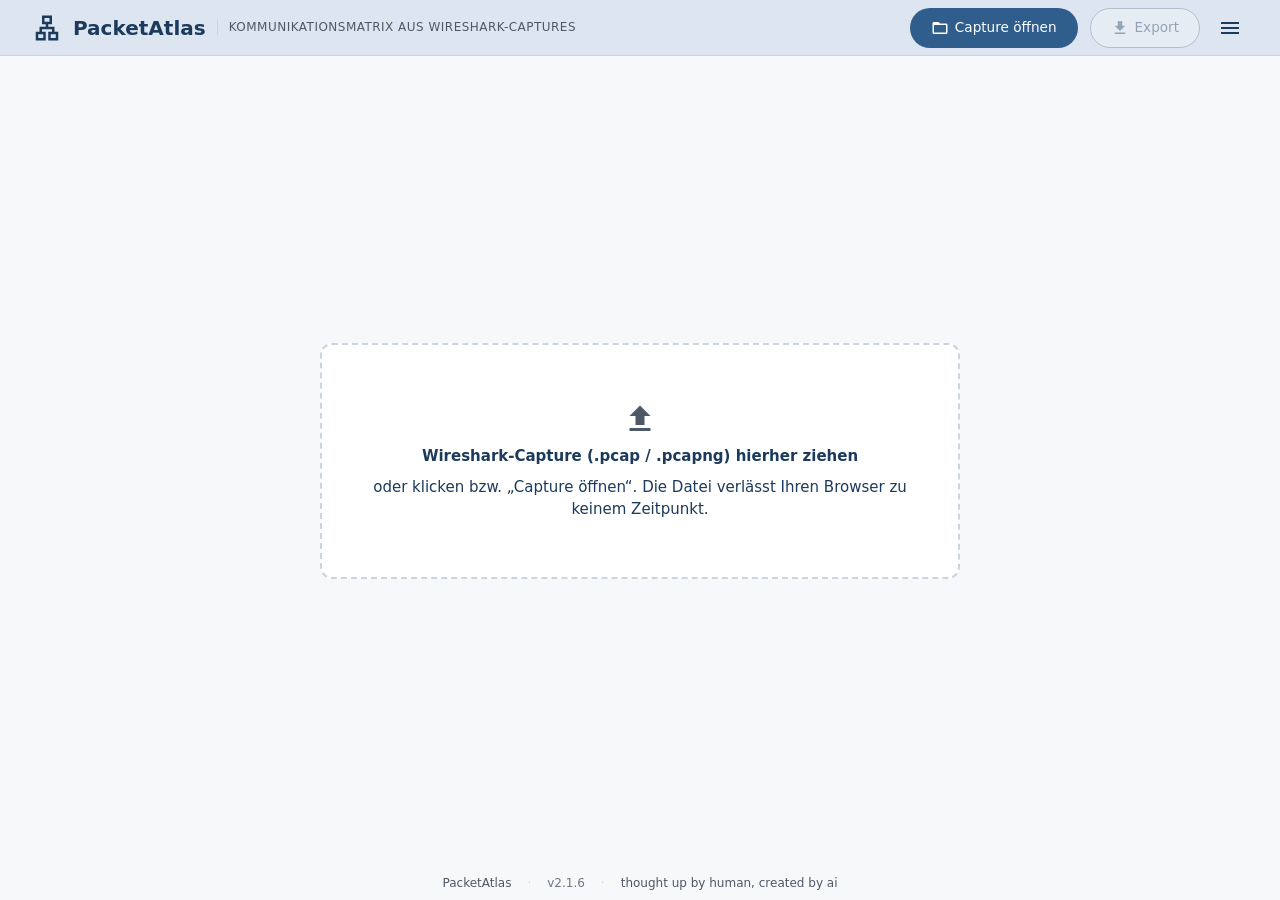
<file: index.html>
<!-- thought up by human, created by ai -->
<!doctype html>
<html lang="de">
<head>
  <meta charset="utf-8">
  <meta name="viewport" content="width=device-width, initial-scale=1">
  <meta http-equiv="Content-Security-Policy" content="default-src 'none'; script-src 'self'; style-src 'self'; img-src 'self' data: blob:; connect-src 'none'; worker-src 'self'; base-uri 'none'; form-action 'none'; frame-ancestors 'none';">
  <title>PacketAtlas</title>
  <link rel="stylesheet" href="css/design-tokens.css?v=2.1.6">
  <link rel="stylesheet" href="css/design-components.css?v=2.1.6">
  <link rel="stylesheet" href="css/app.css?v=2.1.6">
  <!-- Classic script in <head>: applies the saved light/dark choice before the first paint. -->
  <script src="js/design-system.js?v=2.1.6"></script>
</head>
<body>
<!-- Icon sprite (inline: an external sprite file stays invisible under file://). Source: icons/icon-sprite-inline.html -->
<svg xmlns="http://www.w3.org/2000/svg" class="sprite" aria-hidden="true">
  <symbol id="ic-menu" viewBox="0 0 24 24"><path d="M3 18h18v-2H3zm0-5h18v-2H3zm0-7v2h18V6z"/></symbol>
  <symbol id="ic-sidebar-close" viewBox="0 0 24 24"><path fill-rule="evenodd" d="M5 3h14a2 2 0 0 1 2 2v14a2 2 0 0 1-2 2H5a2 2 0 0 1-2-2V5a2 2 0 0 1 2-2Zm5 2v14h9V5h-9Z"/><path d="M17.4 8.4 16 7l-5 5 5 5 1.4-1.4-3.6-3.6z"/></symbol>
  <symbol id="ic-sidebar-open" viewBox="0 0 24 24"><path fill-rule="evenodd" d="M5 3h14a2 2 0 0 1 2 2v14a2 2 0 0 1-2 2H5a2 2 0 0 1-2-2V5a2 2 0 0 1 2-2Zm0 2v14h3V5H5Zm5 0v14h9V5h-9Z"/><path d="M11.6 8.4 13 7l5 5-5 5-1.4-1.4 3.6-3.6z"/></symbol>
  <symbol id="ic-push-pin" viewBox="0 0 24 24"><path d="M14 4v5c0 1.12.37 2.16 1 3H9c.65-.86 1-1.9 1-3V4zm3-2H7c-.55 0-1 .45-1 1s.45 1 1 1h1v5c0 1.66-1.34 3-3 3v2h5.97v7l1 1 1-1v-7H19v-2c-1.66 0-3-1.34-3-3V4h1c.55 0 1-.45 1-1s-.45-1-1-1"/></symbol>
  <symbol id="ic-push-pin-filled" viewBox="0 0 24 24"><path d="M16 9V4h1c.55 0 1-.45 1-1s-.45-1-1-1H7c-.55 0-1 .45-1 1s.45 1 1 1h1v5c0 1.66-1.34 3-3 3v2h5.97v7l1 1 1-1v-7H19v-2c-1.66 0-3-1.34-3-3"/></symbol>
  <symbol id="ic-close" viewBox="0 0 24 24"><path d="M19 6.41L17.59 5 12 10.59 6.41 5 5 6.41 10.59 12 5 17.59 6.41 19 12 13.41 17.59 19 19 17.59 13.41 12z"/></symbol>
  <symbol id="ic-search" viewBox="0 0 24 24"><path d="M15.5 14h-.79l-.28-.27A6.47 6.47 0 0016 9.5 6.5 6.5 0 109.5 16c1.61 0 3.09-.59 4.23-1.57l.27.28v.79l5 4.99L20.49 19zm-6 0C7.01 14 5 11.99 5 9.5S7.01 5 9.5 5 14 7.01 14 9.5 11.99 14 9.5 14"/></symbol>
  <symbol id="ic-arrow-back" viewBox="0 0 24 24"><path d="M20 11H7.83l5.59-5.59L12 4l-8 8 8 8 1.41-1.41L7.83 13H20z"/></symbol>
  <symbol id="ic-arrow-forward" viewBox="0 0 24 24"><path d="M12 4l-1.41 1.41L16.17 11H4v2h12.17l-5.58 5.59L12 20l8-8z"/></symbol>
  <symbol id="ic-chevron-right" viewBox="0 0 24 24"><path d="M10.34 4.42 7.81 6.38 12.15 12 7.81 17.62 10.34 19.58 16.19 12Z"/></symbol>
  <symbol id="ic-add" viewBox="0 0 24 24"><path d="M19 13h-6v6h-2v-6H5v-2h6V5h2v6h6z"/></symbol>
  <symbol id="ic-edit" viewBox="0 0 24 24"><path d="M3 17.25V21h3.75L17.81 9.94l-3.75-3.75zM20.71 7.04a1 1 0 000-1.41l-2.34-2.34a1 1 0 00-1.41 0l-1.83 1.83 3.75 3.75z"/></symbol>
  <symbol id="ic-delete" viewBox="0 0 24 24"><path d="M6 19c0 1.1.9 2 2 2h8c1.1 0 2-.9 2-2V7H6zM19 4h-3.5l-1-1h-5l-1 1H5v2h14z"/></symbol>
  <symbol id="ic-save" viewBox="0 0 24 24"><path d="M9 16.17L4.83 12l-1.42 1.41L9 19 21 7l-1.41-1.41z"/></symbol>
  <symbol id="ic-copy" viewBox="0 0 24 24"><path d="M16 1H4c-1.1 0-2 .9-2 2v14h2V3h12zm3 4H8c-1.1 0-2 .9-2 2v14c0 1.1.9 2 2 2h11c1.1 0 2-.9 2-2V7c0-1.1-.9-2-2-2m0 16H8V7h11z"/></symbol>
  <symbol id="ic-info" viewBox="0 0 24 24"><path d="M12 2C6.48 2 2 6.48 2 12s4.48 10 10 10 10-4.48 10-10S17.52 2 12 2m1 15h-2v-6h2zm0-8h-2V7h2z"/></symbol>
  <symbol id="ic-warning" viewBox="0 0 24 24"><path d="M1 21h22L12 2zm12-3h-2v-2h2zm0-4h-2v-4h2z"/></symbol>
  <symbol id="ic-error" viewBox="0 0 24 24"><path d="M12 2C6.48 2 2 6.48 2 12s4.48 10 10 10 10-4.48 10-10S17.52 2 12 2m1 15h-2v-2h2zm0-4h-2V7h2z"/></symbol>
  <symbol id="ic-check-circle" viewBox="0 0 24 24"><path d="M12 2C6.48 2 2 6.48 2 12s4.48 10 10 10 10-4.48 10-10S17.52 2 12 2m-2 15l-5-5 1.41-1.41L10 14.17l7.59-7.59L19 8z"/></symbol>
  <symbol id="ic-link" viewBox="0 0 24 24"><path d="M17 7h-4v2h4a3 3 0 010 6h-4v2h4A5 5 0 0017 7m-6 8H7a3 3 0 010-6h4V7H7a5 5 0 000 10h4zm-3-4h8v2H8z"/></symbol>
  <symbol id="ic-refresh" viewBox="0 0 24 24"><path d="M17.65 6.35A8 8 0 1019.73 14h-2.08A6 6 0 1112 6c1.66 0 3.14.69 4.22 1.78L13 11h7V4z"/></symbol>
  <symbol id="ic-upload" viewBox="0 0 24 24"><path d="M9 16h6v-6h4l-7-7-7 7h4zm-4 2h14v2H5z"/></symbol>
  <symbol id="ic-download" viewBox="0 0 24 24"><path d="M5 20h14v-2H5zM19 9h-4V3H9v6H5l7 7z"/></symbol>
  <symbol id="ic-settings" viewBox="0 0 24 24"><path d="M19.14 12.94c.04-.3.06-.61.06-.94 0-.32-.02-.64-.07-.94l2.03-1.58a.49.49 0 00.12-.61l-1.92-3.32a.49.49 0 00-.59-.22l-2.39.96c-.5-.38-1.03-.7-1.62-.94l-.36-2.54a.484.484 0 00-.48-.41h-3.84c-.24 0-.43.17-.47.41l-.36 2.54c-.59.24-1.13.57-1.62.94l-2.39-.96a.49.49 0 00-.59.22L2.74 8.87c-.12.21-.08.47.12.61l2.03 1.58c-.05.3-.07.62-.07.94s.02.64.07.94l-2.03 1.58a.49.49 0 00-.12.61l1.92 3.32c.12.22.37.29.59.22l2.39-.96c.5.38 1.03.7 1.62.94l.36 2.54c.05.24.24.41.48.41h3.84c.24 0 .44-.17.47-.41l.36-2.54c.59-.24 1.13-.56 1.62-.94l2.39.96c.22.08.47 0 .59-.22l1.92-3.32c.12-.22.07-.47-.12-.61zM12 15.6A3.6 3.6 0 1115.6 12 3.61 3.61 0 0112 15.6"/></symbol>
  <symbol id="ic-lock" viewBox="0 0 24 24"><path d="M18 8h-1V6c0-2.76-2.24-5-5-5S7 3.24 7 6v2H6c-1.1 0-2 .9-2 2v10c0 1.1.9 2 2 2h12c1.1 0 2-.9 2-2V10c0-1.1-.9-2-2-2m-6 9c-1.1 0-2-.9-2-2s.9-2 2-2 2 .9 2 2-.9 2-2 2M9 8V6c0-1.66 1.34-3 3-3s3 1.34 3 3v2z"/></symbol>
  <symbol id="ic-visibility" viewBox="0 0 24 24"><path d="M12 4.5C7 4.5 2.73 7.61 1 12c1.73 4.39 6 7.5 11 7.5s9.27-3.11 11-7.5c-1.73-4.39-6-7.5-11-7.5M12 17c-2.76 0-5-2.24-5-5s2.24-5 5-5 5 2.24 5 5-2.24 5-5 5m0-8c-1.66 0-3 1.34-3 3s1.34 3 3 3 3-1.34 3-3-1.34-3-3-3"/></symbol>
  <symbol id="ic-print" viewBox="0 0 24 24"><path d="M19 8H5c-1.66 0-3 1.34-3 3v6h4v4h12v-4h4v-6c0-1.66-1.34-3-3-3m-3 11H8v-5h8zm3-7c-.55 0-1-.45-1-1s.45-1 1-1 1 .45 1 1-.45 1-1 1m-1-9H6v4h12z"/></symbol>
  <symbol id="ic-light-mode" viewBox="0 0 24 24"><path d="M12 7c-2.76 0-5 2.24-5 5s2.24 5 5 5 5-2.24 5-5-2.24-5-5-5M2 13h2c.55 0 1-.45 1-1s-.45-1-1-1H2c-.55 0-1 .45-1 1s.45 1 1 1m18 0h2c.55 0 1-.45 1-1s-.45-1-1-1h-2c-.55 0-1 .45-1 1s.45 1 1 1M11 2v2c0 .55.45 1 1 1s1-.45 1-1V2c0-.55-.45-1-1-1s-1 .45-1 1m0 18v2c0 .55.45 1 1 1s1-.45 1-1v-2c0-.55-.45-1-1-1s-1 .45-1 1M5.99 4.58a.996.996 0 00-1.41 0 .996.996 0 000 1.41l1.06 1.06c.39.39 1.03.39 1.41 0s.39-1.03 0-1.41zm12.37 12.37a.996.996 0 00-1.41 0 .996.996 0 000 1.41l1.06 1.06c.39.39 1.03.39 1.41 0a.996.996 0 000-1.41zm1.06-10.96a.996.996 0 000-1.41.996.996 0 00-1.41 0l-1.06 1.06c-.39.39-.39 1.03 0 1.41s1.03.39 1.41 0zM7.05 18.36a.996.996 0 000-1.41.996.996 0 00-1.41 0l-1.06 1.06c-.39.39-.39 1.03 0 1.41s1.03.39 1.41 0z"/></symbol>
  <symbol id="ic-dark-mode" viewBox="0 0 24 24"><path d="M12 3a9 9 0 109 9c0-.46-.04-.92-.1-1.36a5.389 5.389 0 01-4.4 2.26 5.403 5.403 0 01-3.14-9.8c-.44-.06-.9-.1-1.36-.1"/></symbol>
  <symbol id="ic-auto-mode" viewBox="0 0 24 24"><path d="M12 2C6.49 2 2 6.49 2 12s4.49 10 10 10 10-4.49 10-10S17.51 2 12 2m0 18V4c4.41 0 8 3.59 8 8s-3.59 8-8 8"/></symbol>
  <!-- Network tools (3.1) -->
  <symbol id="ic-lan" viewBox="0 0 24 24"><path d="M13 22h8v-7h-3v-4h-5V9h3V2H8v7h3v2H6v4H3v7h8v-7H8v-2h8v2h-3v7zM10 7V4h4v3h-4zM9 17v3H5v-3h4zm10 0v3h-4v-3h4z"/></symbol>
  <symbol id="ic-folder-open" viewBox="0 0 24 24"><path d="M20 6h-8l-2-2H4c-1.1 0-1.99.9-1.99 2L2 18c0 1.1.9 2 2 2h16c1.1 0 2-.9 2-2V8c0-1.1-.9-2-2-2zm0 12H4V8h16v10z"/></symbol>
  <symbol id="ic-grid" viewBox="0 0 24 24"><path d="M20 2H4c-1.1 0-2 .9-2 2v16c0 1.1.9 2 2 2h16c1.1 0 2-.9 2-2V4c0-1.1-.9-2-2-2zM8 20H4v-4h4v4zm0-6H4v-4h4v4zm0-6H4V4h4v4zm6 12h-4v-4h4v4zm0-6h-4v-4h4v4zm0-6h-4V4h4v4zm6 12h-4v-4h4v4zm0-6h-4v-4h4v4zm0-6h-4V4h4v4z"/></symbol>
  <symbol id="ic-hub" viewBox="0 0 24 24"><path d="M8.4 18.2c.38.5.6 1.12.6 1.8 0 1.66-1.34 3-3 3s-3-1.34-3-3 1.34-3 3-3c.44 0 .85.09 1.23.26l1.41-1.77c-.92-1.03-1.29-2.39-1.09-3.69l-2.03-.68c-.54.83-1.46 1.38-2.52 1.38-1.66 0-3-1.34-3-3s1.34-3 3-3 3 1.34 3 3v.2l2.03.69c.64-1.21 1.82-2.09 3.22-2.32V5.89C9.96 5.48 9 4.36 9 3c0-1.66 1.34-3 3-3s3 1.34 3 3c0 1.36-.96 2.48-2.25 2.89v2.16c1.4.23 2.58 1.11 3.22 2.32L18 9.69V9.5c0-1.66 1.34-3 3-3s3 1.34 3 3-1.34 3-3 3c-1.06 0-1.98-.55-2.52-1.37l-2.03.68c.2 1.29-.16 2.65-1.09 3.69l1.41 1.77c.38-.17.79-.26 1.23-.26 1.66 0 3 1.34 3 3s-1.34 3-3 3-3-1.34-3-3c0-.68.22-1.3.6-1.8l-1.41-1.77c-1.35.75-3.01.76-4.37 0L8.4 18.2z"/></symbol>
  <symbol id="ic-swap-horiz" viewBox="0 0 24 24"><path d="M6.99 11L3 15l3.99 4v-3H14v-2H6.99v-3zM21 9l-3.99-4v3H10v2h7.01v3L21 9z"/></symbol>
  <symbol id="ic-timeline" viewBox="0 0 24 24"><path d="M20 3H4c-1.1 0-2 .9-2 2v14c0 1.1.9 2 2 2h16c1.1 0 2-.9 2-2V5c0-1.1-.9-2-2-2zm0 16H4V5h16v14zM6 7h7v2H6zm4 4h8v2h-8zm-2 4h6v2H8z"/></symbol>
  <symbol id="ic-bar-chart" viewBox="0 0 24 24"><path d="M5 9.2h3V19H5zM10.6 5h2.8v14h-2.8zm5.6 8H19v6h-2.8z"/></symbol>
</svg>
  <a class="skip-link" href="#main-content">Zum Hauptinhalt springen</a>

  <!-- Appbar: the file (open, export) and the app menu -->
  <header class="appbar">
    <h1 class="app-title">
      <span class="app-mark"><svg><use href="#ic-lan"></use></svg></span>
      <span class="app-name">PacketAtlas</span>
      <span class="app-claim" id="app-claim">Kommunikationsmatrix aus Wireshark-Captures</span>
    </h1>
    <span class="spacer"></span>
    <button type="button" id="btn-open-file" class="pa-appbar-btn">
      <svg class="i"><use href="#ic-folder-open"></use></svg>
      <span class="pa-btn-label">Capture öffnen</span>
    </button>
    <input type="file" id="file-input" accept=".pcap,.pcapng" hidden>
    <button type="button" id="btn-export" class="outlined pa-appbar-btn" popovertarget="export-menu" disabled>
      <svg class="i"><use href="#ic-download"></use></svg>
      <span class="pa-btn-label">Export</span>
    </button>
    <button type="button" class="menu-toggle" popovertarget="app-menu" aria-label="Menü" title="Menü"><svg><use href="#ic-menu"></use></svg></button>
  </header>

  <div class="app-menu pa-export-menu" id="export-menu" popover>
    <button type="button" id="export-png" class="app-menu-item">Als PNG …</button>
    <button type="button" id="export-svg" class="app-menu-item">Als SVG …</button>
    <button type="button" id="export-xlsx" class="app-menu-item">Als Excel (.xlsx) …</button>
    <button type="button" id="export-pcap" class="app-menu-item">Als PCAP (gefiltert) …</button>
    <button type="button" id="export-pinned-xlsx" class="app-menu-item" disabled>Nur angeheftete Auswahl (.xlsx) …</button>
  </div>

  <!-- Filter facets: what the capture offers, filled in by app.js once a capture is loaded. -->
  <div class="app-menu pa-facet-menu" id="facet-menu" popover aria-label="Weitere Filter"></div>

  <div class="app-menu" id="app-menu" popover>
    <a class="app-menu-item" href="https://github.com/redfux/PacketAtlas" target="_blank" rel="noopener">PacketAtlas auf GitHub</a>
    <div class="app-menu-group" role="group" aria-label="Darstellung">
      <div class="app-menu-row"><span class="app-menu-row-label">Farbe</span>
        <div class="palette-picker" role="group" aria-label="Farbpalette">
          <button type="button" data-palette="steel" aria-pressed="true" aria-label="Stahlblau" title="Stahlblau"></button>
          <button type="button" data-palette="material" aria-pressed="false" aria-label="Material-Blau" title="Material-Blau"></button>
          <button type="button" data-palette="petrol" aria-pressed="false" aria-label="Petrol" title="Petrol"></button>
        </div>
      </div>
      <div class="app-menu-row"><span class="app-menu-row-label">Modus</span>
        <div class="theme-toggle" role="group" aria-label="Hell oder dunkel">
          <button type="button" data-theme="light" aria-pressed="false" aria-label="Hell" title="Hell"><svg><use href="#ic-light-mode"></use></svg></button>
          <button type="button" data-theme="auto" aria-pressed="true" aria-label="Automatisch" title="Automatisch"><svg><use href="#ic-auto-mode"></use></svg></button>
          <button type="button" data-theme="dark" aria-pressed="false" aria-label="Dunkel" title="Dunkel"><svg><use href="#ic-dark-mode"></use></svg></button>
        </div>
      </div>
    </div>
  </div>

  <div id="progress-banner" class="pa-banner" hidden role="status" aria-live="polite">
    <span id="progress-label" class="pa-banner__label">Datei wird geparst …</span>
    <div class="progress-bar"><i id="progress-bar-fill"></i></div>
  </div>

  <div id="error-banner" class="status err pa-banner" hidden role="alert">
    <svg class="i"><use href="#ic-error"></use></svg>
    <div id="error-message"></div>
    <button type="button" id="btn-dismiss-error" class="icon" aria-label="Fehlermeldung schließen" title="Schließen">
      <svg class="i"><use href="#ic-close"></use></svg>
    </button>
  </div>

  <!-- Start screen, until a capture is loaded -->
  <main id="start-screen" class="pa-start">
    <div id="drop-zone" class="file-dropzone" tabindex="0" role="button" aria-label="Capture-Datei hier ablegen oder klicken, um sie auszuwählen">
      <svg class="i"><use href="#ic-upload"></use></svg>
      <strong>Wireshark-Capture (.pcap / .pcapng) hierher ziehen</strong>
      <span class="hint">oder klicken bzw. „Capture öffnen“. Die Datei verlässt Ihren Browser zu keinem Zeitpunkt.</span>
    </div>
  </main>

  <div id="workspace" class="app-shell fill" hidden>
    <!-- WER: which hosts (or ports) are shown -->
    <aside class="sidebar" id="sidebar" aria-label="Auswahl der Geräte und Ports">
      <button type="button" class="sidebar-toggle" aria-controls="sidebar" aria-expanded="true" aria-label="Seitenleiste einklappen" title="Seitenleiste einklappen"><svg><use href="#ic-sidebar-close"></use></svg></button>
      <div class="pa-side">
        <div class="search-field">
          <input type="search" id="device-search" class="sel" placeholder="IP-Teilstring …" autocomplete="off" aria-label="Liste filtern">
          <button type="button" id="device-search-clear" class="icon clear-btn" aria-label="Suche löschen" title="Suche löschen" hidden>
            <svg class="i"><use href="#ic-close"></use></svg>
          </button>
        </div>

        <div class="tab-bar pa-side-tabs" role="tablist" aria-label="Liste">
          <button type="button" class="active" id="subtab-devices" role="tab" aria-selected="true">Geräte <span class="n" id="device-count">0</span></button>
          <button type="button" id="subtab-ports" role="tab" aria-selected="false">Ports <span class="n" id="port-count">0</span></button>
        </div>

        <div class="pa-list-head">
          <label class="check"><input type="checkbox" id="select-all"> Alle</label>
          <span class="grow"></span>
          <span id="selection-count"></span>
          <span>Pakete</span>
        </div>

        <div id="device-list-section">
          <ul id="device-list" class="pa-list"></ul>
        </div>
        <div id="port-list-section" hidden>
          <ul id="port-list" class="pa-list"></ul>
        </div>
      </div>
    </aside>

    <div class="pa-content">
      <!-- WIE: view and display mode -->
      <nav class="toolbar">
        <div class="tab-bar" role="tablist" aria-label="Ansicht">
          <button type="button" class="active" id="tab-matrix" role="tab" aria-selected="true" aria-controls="view-matrix"><svg class="i"><use href="#ic-grid"></use></svg> Matrix</button>
          <button type="button" id="tab-graph" role="tab" aria-selected="false" aria-controls="view-graph"><svg class="i"><use href="#ic-hub"></use></svg> Graph</button>
          <button type="button" id="tab-connections" role="tab" aria-selected="false" aria-controls="view-connections"><svg class="i"><use href="#ic-swap-horiz"></use></svg> Verbindungen</button>
          <button type="button" id="tab-timeline" role="tab" aria-selected="false" aria-controls="view-timeline"><svg class="i"><use href="#ic-timeline"></use></svg> Zeitleiste</button>
          <button type="button" id="tab-stats" role="tab" aria-selected="false" aria-controls="view-stats"><svg class="i"><use href="#ic-bar-chart"></use></svg> Statistik</button>
        </div>
        <div class="pa-modes">
          <div class="seg" role="group" aria-label="Adressfamilie" id="address-family-group">
            <button type="button" id="family-ipv4" aria-pressed="true">IPv4</button>
            <button type="button" id="family-ipv6" aria-pressed="false">IPv6</button>
            <button type="button" id="family-mac" aria-pressed="false">Sonstige</button>
          </div>
          <div class="seg" role="group" aria-label="Metrik" id="metric-group">
            <button type="button" id="metric-packets" aria-pressed="true">Pakete</button>
            <button type="button" id="metric-bytes" aria-pressed="false">Bytes</button>
            <button type="button" id="metric-problems" aria-pressed="false" title="Retransmits, Lücken, RST, Zero-Window und ICMP-Fehlermeldungen">Probleme</button>
          </div>
        </div>
      </nav>

      <!-- WAS: which connections count -->
      <div class="filter-bar" id="filter-bar">
        <span class="label">Protokoll</span>
        <span id="protocol-filters" class="pa-chip-group">
          <button type="button" class="chip" aria-pressed="true" data-protocol="TCP">TCP</button>
          <button type="button" class="chip" aria-pressed="true" data-protocol="UDP">UDP</button>
          <button type="button" class="chip" aria-pressed="true" data-protocol="ICMP">ICMP</button>
          <button type="button" class="chip" aria-pressed="true" data-protocol="OTHER">Sonstige</button>
        </span>
        <span class="pa-sep" aria-hidden="true"></span>
        <button type="button" class="chip" id="toggle-only-problems" aria-pressed="false" title="Nur Verbindungen mit Retransmits, Lücken, RST, Zero-Window oder ICMP-Fehlern – derselbe Filter wie „+ Filter → Problem → Auffällig“">Auffällige Verbindungen</button>
        <button type="button" class="chip" id="toggle-hide-broadcast" aria-pressed="false">Multicast/Broadcast ausblenden</button>
        <span class="pa-sep" aria-hidden="true"></span>
        <span class="pa-facet-group">
          <span class="label">Weitere Filter</span>
          <span id="facet-chips" class="pa-chip-group"></span>
          <span class="none" id="facet-none">keine</span>
          <button type="button" class="outlined" id="btn-add-filter" popovertarget="facet-menu">+ Filter</button>
          <button type="button" class="text" id="btn-reset-filters" hidden>Alle zurücksetzen</button>
        </span>
        <span class="grow"></span>
        <span class="count" id="filter-count"></span>
      </div>

      <div id="graph-controls" class="pa-graph-controls" hidden>
        <label for="force-charge">Abstoßung</label>
        <input type="range" id="force-charge" min="50" max="1200" value="300">
        <label for="force-distance">Kantenlänge</label>
        <input type="range" id="force-distance" min="20" max="400" value="120">
        <span id="graph-problems-note" class="pa-problem-note" hidden>Rote Kanten = Probleme (Retransmits, Lücken, RST, Zero-Window, ICMP-Fehler), Dicke = Anzahl</span>
      </div>

      <div id="large-selection-warning" class="status warn pa-banner" hidden>
        <svg class="i"><use href="#ic-warning"></use></svg>
        <div>Viele Geräte ausgewählt – für bessere Lesbarkeit Filterung empfohlen.</div>
      </div>
      <div id="connections-truncated-warning" class="status warn pa-banner" hidden>
        <svg class="i"><use href="#ic-warning"></use></svg>
        <div id="connections-truncated-message"></div>
      </div>
      <div id="timeline-truncated-warning" class="status warn pa-banner" hidden>
        <svg class="i"><use href="#ic-warning"></use></svg>
        <div id="timeline-truncated-message"></div>
      </div>

      <div class="pa-body">
        <main id="main-content">
          <div id="view-matrix" class="view" role="tabpanel" aria-labelledby="tab-matrix">
            <div class="pa-legend">
              <span><span class="matrix-legend__icon matrix-legend__icon--initiator">▲</span> Verbindungsaufbau (Zeile → Spalte initiiert)</span>
              <span><span class="matrix-legend__icon matrix-legend__icon--responder">○</span> Antwort auf die jeweils andere Zelle</span>
              <span id="matrix-problems-note" class="pa-problem-note" hidden>Farbe (rot) = Probleme je Richtung: Retransmits, Lücken, RST, Zero-Window, ICMP-Fehler</span>
            </div>
            <div id="matrix-container" class="matrix-container"></div>
          </div>

          <div id="view-graph" class="view" role="tabpanel" aria-labelledby="tab-graph" hidden>
            <div id="graph-container" class="graph-container"></div>
          </div>

          <div id="view-connections" class="view" role="tabpanel" aria-labelledby="tab-connections" hidden>
            <div class="pa-view-head">
              <div class="seg" role="group" aria-label="Darstellung der Verbindungen">
                <button type="button" id="connections-view-diagram" aria-pressed="true">Diagramm</button>
                <button type="button" id="connections-view-table" aria-pressed="false">Tabelle</button>
              </div>
            </div>
            <div id="connections-container" class="sequence-container"></div>
            <div id="connections-table" class="ctable-container" hidden></div>
          </div>

          <div id="view-timeline" class="view" role="tabpanel" aria-labelledby="tab-timeline" hidden>
            <div class="pa-legend">
              <span><span class="pa-swatch pa-swatch--ok"></span>unauffällig</span>
              <span><span class="pa-swatch pa-swatch--warn"></span>auffällig</span>
              <span><span class="pa-swatch pa-swatch--bad"></span>instabil</span>
              <span>helle Striche im Balken = einzelne Probleme (Retransmit, Lücke, RST, Zero-Window)</span>
            </div>
            <div id="timeline-container" class="timeline-container"></div>
          </div>

          <div id="view-stats" class="view" role="tabpanel" aria-labelledby="tab-stats" hidden>
            <div id="stats-container" class="stats-container"></div>
          </div>
        </main>

        <aside id="pinned-panel" class="pa-pinned" aria-label="Angeheftete Auswahl" hidden>
          <div class="card-head">
            <h2>Angeheftet <span class="n" id="pinned-count">0</span></h2>
            <button type="button" id="btn-clear-pinned" class="text">Alle entfernen</button>
          </div>
          <div id="pinned-list" class="pa-pinned-list"></div>
        </aside>
      </div>
    </div>
  </div>

  <div id="tooltip" class="pa-tooltip" hidden role="tooltip"></div>

  <dialog id="pcap-export-overlay" class="pa-dialog" aria-labelledby="pcap-export-title">
    <div class="pa-dialog__head">
      <h3 id="pcap-export-title">PCAP-Export vorbereiten</h3>
      <button type="button" id="pcap-export-close" class="icon" aria-label="Dialog schließen" title="Schließen">
        <svg class="i"><use href="#ic-close"></use></svg>
      </button>
    </div>
    <p id="pcap-export-intro" class="hint"></p>

    <div class="pa-dialog__section">
      <span class="pa-field-label">Inhalt</span>
      <label class="check"><input type="radio" name="pcap-payload-mode" id="pcap-payload-full" value="full" checked> Mit Payload (vollständige Pakete)</label>
      <label class="check"><input type="radio" name="pcap-payload-mode" id="pcap-payload-headers" value="headers-only"> Ohne Payload (nur Header)</label>
    </div>

    <div id="pcap-export-error" class="status err" hidden role="alert">
      <svg class="i"><use href="#ic-error"></use></svg>
      <div id="pcap-export-error-message"></div>
    </div>

    <div id="pcap-upload-section" class="pa-dialog__section">
      <div id="pcap-drop-zone" class="file-dropzone compact" tabindex="0" role="button" aria-label="Original-Capture-Datei ablegen oder auswählen">
        <svg class="i"><use href="#ic-upload"></use></svg>
        <span>Original-Capture-Datei hierher ziehen oder auswählen</span>
      </div>
      <input type="file" id="pcap-file-input" accept=".pcap,.pcapng" hidden>
    </div>

    <div id="pcap-cached-section" class="pa-dialog__section" hidden>
      <p class="hint"><svg class="i pa-icon-ok"><use href="#ic-check-circle"></use></svg> Original-Datei aus dieser Sitzung bereits verifiziert.</p>
    </div>

    <div id="pcap-export-progress" class="pa-dialog__section" hidden>
      <div id="pcap-step-hash" class="pa-step" hidden>
        <div class="pa-step__row">
          <span id="pcap-step-hash-label" class="hint">Prüfsumme wird verglichen …</span>
          <svg id="pcap-step-hash-check" class="i pa-icon-ok" hidden><use href="#ic-check-circle"></use></svg>
        </div>
        <div class="progress-bar"><i id="pcap-step-hash-fill"></i></div>
      </div>
      <div id="pcap-step-build" class="pa-step" hidden>
        <div class="pa-step__row">
          <span id="pcap-step-build-label" class="hint">PCAP-Datei wird erstellt …</span>
          <svg id="pcap-step-build-check" class="i pa-icon-ok" hidden><use href="#ic-check-circle"></use></svg>
        </div>
        <div class="progress-bar"><i id="pcap-step-build-fill"></i></div>
      </div>
    </div>

    <div id="pcap-export-success" class="status ok" hidden>
      <svg class="i"><use href="#ic-check-circle"></use></svg>
      <div>
        <div>Export erfolgreich – Download gestartet.</div>
        <div id="pcap-export-success-note" class="hint" hidden></div>
      </div>
    </div>

    <div class="dlg-actions">
      <button type="button" id="pcap-export-cancel" class="text">Abbrechen</button>
      <button type="button" id="pcap-export-confirm" hidden>Exportieren</button>
    </div>
  </dialog>

  <footer>
    <span class="footer-brand">PacketAtlas</span>
    <span class="footer-divider">·</span>
    <span class="footer-version" id="app-version"></span>
    <span class="footer-divider">·</span>
    <span>thought up by human, created by ai</span>
  </footer>

  <script src="vendor/d3.min.js"></script>
  <script src="vendor/xlsx.full.min.js"></script>
  <script type="module" src="app.js?v=2.1.6"></script>
</body>
</html>
</file>
<file: css/design-tokens.css>
/* ==========================================================================
   Design System — Theme "Neutral" (tokens)
   Version: 26.11-build.11
   Stand: 17.11.2026

   Theme file: design tokens (CSS custom properties) only. Brand-free: no
   logos, no brand names, a steel-blue palette of its own. The components
   (design-components.css) use nothing but these tokens; sync-design.sh
   copies this file to css/design-tokens.css in a project
   (sync-design.sh --theme neutral).

   Every text/ground pairing is checked for at least 4.5:1, light and dark.
   Three palettes: "Stahlblau" (default, below), "Material-Blau" and
   "Petrol" (at the end of the file, chosen with data-palette on <html>).
   thought up by human, coded by ai
   ========================================================================== */

:root {
  color-scheme: light dark;

  /* ------------------------------------------------------------ colours */
  --md-primary: #2F5D8C;
  --md-on-primary: #FFFFFF;
  --md-primary-hover: #244A70;
  --md-primary-strong: #1B3A5C;
  --md-primary-container: #3A6896;
  --md-on-primary-container: #FFFFFF;
  --md-appbar: #DDE6F0;
  --md-on-appbar: #1B3A5C;
  --md-progress: #6E93BA;
  --md-progress-track: #DDE6F0;
  --md-attention: #FFD8B8;
  --md-surface: #F7F8FA;
  --md-surface-dim: #EEF0F4;
  --md-surface-1: #FFFFFF;
  --md-surface-2: #EEF3F8;
  --md-surface-3: #DDE6F0;
  --md-on-surface: #1B3A5C;
  --md-on-surface-variant: #4F5866;
  --md-outline: #6E7F94;
  --md-outline-variant: #CBD5E1;
  --md-error: #C8385A;
  --md-on-error: #FFFFFF;
  --md-error-container: #FBECEF;
  --md-on-error-container: #6B1E30;
  --md-success: #2E8B57;
  --md-success-container: #E3F2E9;
  --md-on-success-container: #1E5B3A;
  --md-warning: #E8833A;
  --md-warning-container: #FFF4EA;
  --md-on-warning-container: #5A3412;
  --md-info: #3463C4;
  --md-info-container: #EAF0FB;
  --md-on-info-container: #142C5C;
  --md-sev1-bg: #DCEFE3;
  --md-sev1-on: #1E5B3A;
  --md-sev2-bg: #FFEBD6;
  --md-sev2-on: #5A3412;
  --md-sev3-bg: #FFC796;
  --md-sev3-on: #5A3412;
  --md-sev4-bg: #9E2F45;
  --md-sev4-on: #FFFFFF;

  /* Severity scale, four levels — accent edge, the same in both themes. */
  --md-sev1-mark: #3A9A68;
  --md-sev2-mark: #F2B37A;
  --md-sev3-mark: #E8833A;
  --md-sev4-mark: #C8385A;

  /* Categories for charts (e.g. protocols): five hues that stay apart from
     each other — use with a label, not as the only cue. Same in both themes. */
  --md-cat-1: #1A5B9A;
  --md-cat-2: #2E8B57;
  --md-cat-3: #C77D00;
  --md-cat-4: #8A5CB5;
  --md-cat-5: #00838F;

  /* ------------------------------------------------------------ shadows */
  --elev-1: 0 1px 3px rgba(27,58,92,.08), 0 1px 12px rgba(27,58,92,.06);
  --elev-2: 0 2px 6px rgba(27,58,92,.10), 0 2px 24px rgba(27,58,92,.10);
  --elev-3: 0 4px 12px rgba(27,58,92,.12), 0 8px 32px rgba(27,58,92,.14);

  /* ------------------------------------------------------------ type, shape, motion, layout */
  --radius-xs: 4px;
  --radius-s: 8px;
  --radius-m: 12px;
  --radius-l: 16px;
  --radius-xl: 28px;
  --radius-full: 9999px;
  --font: system-ui, -apple-system, "Segoe UI", Roboto, "Helvetica Neue", Arial, sans-serif;
  --mono: ui-monospace, SFMono-Regular, Menlo, Consolas, monospace;
  --fs-2xs: 0.6875rem;   /* 11px — dense labels, pills, table captions */
  --fs-xs: 0.75rem;
  --fs-sm: 0.85rem;
  --fs-base: 0.9375rem;
  --fs-md: 1.05rem;
  --fs-lg: 1.25rem;
  --fs-xl: 1.5rem;
  --lh: 1.5;
  --duration-short: 120ms;
  --duration-medium: 300ms;
  --duration-long: 500ms;
  --easing: cubic-bezier(0.2, 0, 0, 1);
  --content-max-width: 1100px;
  --appbar-height: 56px;
  --footer-height: auto;
  /* Shown small at the bottom of the app menu (design-components.css). Keep
     in step with the version above; check-themes.sh compares it across themes. */
  --ds-version: "Design System 26.11-build.11";
  --sidebar-width: 220px;
  --sidebar-rail: 36px;
  --md-scrim: rgba(0,0,0,.32);
  --z-appbar: 20;
  --z-drawer: 30;
  --z-overlay: 40;
  --z-toast: 60;
  --z-dialog: 100;
}

@media (prefers-color-scheme: dark) {
  :root:not([data-theme="light"]) {
    --md-primary: #8DB4DE;
    --md-on-primary: #0C1118;
    --md-primary-hover: #A9C8E9;
    --md-primary-strong: #1B3A5C;
    --md-primary-container: #24405F;
    --md-on-primary-container: #D6E6F7;
    --md-appbar: #152233;
    --md-on-appbar: #E4EBF3;
    --md-progress: #6E93BA;
    --md-progress-track: #22344A;
    --md-attention: #4A2D16;
    --md-surface: #0C1118;
    --md-surface-dim: #090D13;
    --md-surface-1: #121A24;
    --md-surface-2: #18222F;
    --md-surface-3: #1E2C3D;
    --md-on-surface: #E4EBF3;
    --md-on-surface-variant: #AFBCCB;
    --md-outline: #7A8BA0;
    --md-outline-variant: #2A3A4E;
    --md-error: #E5677F;
    --md-on-error: #2A0A12;
    --md-error-container: #5A1A2A;
    --md-on-error-container: #F6CBD4;
    --md-success: #6CCB97;
    --md-success-container: #173A28;
    --md-on-success-container: #CDEFDB;
    --md-warning: #F2A266;
    --md-warning-container: #4A2D16;
    --md-on-warning-container: #FFE6CF;
    --md-info: #7FA6F0;
    --md-info-container: #142C5C;
    --md-on-info-container: #C9D9FA;
    --md-sev1-bg: #1D4A33;
    --md-sev1-on: #DCEFE3;
    --md-sev2-bg: #4A2D16;
    --md-sev2-on: #FFE6CF;
    --md-sev3-bg: #E8833A;
    --md-sev3-on: #2E1806;
    --md-sev4-bg: #9E2F45;
    --md-sev4-on: #FFFFFF;
    --md-cat-1: #5FA3EC;
    --md-cat-2: #5CC98A;
    --md-cat-3: #F0B04A;
    --md-cat-4: #C4A0E8;
    --md-cat-5: #4DD0E1;
    --elev-1: 0 1px 3px rgba(0,0,0,.30), 0 1px 12px rgba(0,0,0,.20);
    --elev-2: 0 2px 6px rgba(0,0,0,.35), 0 2px 24px rgba(0,0,0,.25);
    --elev-3: 0 4px 12px rgba(0,0,0,.40), 0 8px 32px rgba(0,0,0,.30);
  }
}

:root[data-theme="dark"] {
  --md-primary: #8DB4DE;
  --md-on-primary: #0C1118;
  --md-primary-hover: #A9C8E9;
  --md-primary-strong: #1B3A5C;
  --md-primary-container: #24405F;
  --md-on-primary-container: #D6E6F7;
  --md-appbar: #152233;
  --md-on-appbar: #E4EBF3;
  --md-progress: #6E93BA;
  --md-progress-track: #22344A;
  --md-attention: #4A2D16;
  --md-surface: #0C1118;
  --md-surface-dim: #090D13;
  --md-surface-1: #121A24;
  --md-surface-2: #18222F;
  --md-surface-3: #1E2C3D;
  --md-on-surface: #E4EBF3;
  --md-on-surface-variant: #AFBCCB;
  --md-outline: #7A8BA0;
  --md-outline-variant: #2A3A4E;
  --md-error: #E5677F;
  --md-on-error: #2A0A12;
  --md-error-container: #5A1A2A;
  --md-on-error-container: #F6CBD4;
  --md-success: #6CCB97;
  --md-success-container: #173A28;
  --md-on-success-container: #CDEFDB;
  --md-warning: #F2A266;
  --md-warning-container: #4A2D16;
  --md-on-warning-container: #FFE6CF;
  --md-info: #7FA6F0;
  --md-info-container: #142C5C;
  --md-on-info-container: #C9D9FA;
  --md-sev1-bg: #1D4A33;
  --md-sev1-on: #DCEFE3;
  --md-sev2-bg: #4A2D16;
  --md-sev2-on: #FFE6CF;
  --md-sev3-bg: #E8833A;
  --md-sev3-on: #2E1806;
  --md-sev4-bg: #9E2F45;
  --md-sev4-on: #FFFFFF;
  --md-cat-1: #5FA3EC;
  --md-cat-2: #5CC98A;
  --md-cat-3: #F0B04A;
  --md-cat-4: #C4A0E8;
  --md-cat-5: #4DD0E1;
  --elev-1: 0 1px 3px rgba(0,0,0,.30), 0 1px 12px rgba(0,0,0,.20);
  --elev-2: 0 2px 6px rgba(0,0,0,.35), 0 2px 24px rgba(0,0,0,.25);
  --elev-3: 0 4px 12px rgba(0,0,0,.40), 0 8px 32px rgba(0,0,0,.30);
}

/* ==========================================================================
   Palettes. Stahlblau (above) is the default; further palettes are chosen
   with data-palette on <html> — js/design-system.js sets it from the saved
   choice (key "palette") and wires .palette-picker buttons. Each palette
   replaces the identity colours (primary, surfaces, text, outlines); signal,
   severity and chart colours stay the same in all palettes.
   ========================================================================== */

/* --- palette "material" */
:root[data-palette="material"] {
  --md-primary: #1A5B9A;
  --md-on-primary: #FFFFFF;
  --md-primary-hover: #154B80;
  --md-primary-strong: #1A5B9A;
  --md-primary-container: #23629F;
  --md-on-primary-container: #FFFFFF;
  --md-appbar: #EEF0F6;
  --md-on-appbar: #1A1C1E;
  --md-progress: #1A5B9A;
  --md-progress-track: #D7E3F7;
  --md-surface: #F9F9FF;
  --md-surface-dim: #D9DBE1;
  --md-surface-1: #EEF0F6;
  --md-surface-2: #E3E5EB;
  --md-surface-3: #D7E3F7;
  --md-on-surface: #1A1C1E;
  --md-on-surface-variant: #43474E;
  --md-outline: #73777F;
  --md-outline-variant: #C3C7CF;
  --md-info: #1A5B9A;
  --md-error: #BA1A1A;
  --md-error-container: #FFDAD6;
  --md-on-error-container: #410002;
  --md-success: #2E6930;
  --md-success-container: #B6F2AF;
  --md-on-success-container: #072100;
}
@media (prefers-color-scheme: dark) {
  :root[data-palette="material"]:not([data-theme="light"]) {
    --md-primary: #A2C9FF;
    --md-on-primary: #00325A;
    --md-primary-hover: #B8D5FF;
    --md-primary-strong: #A2C9FF;
    --md-primary-container: #00477E;
    --md-on-primary-container: #D3E4FF;
    --md-appbar: #1E2023;
    --md-on-appbar: #E2E2E6;
    --md-progress: #A2C9FF;
    --md-progress-track: #292B2F;
    --md-surface: #121316;
    --md-surface-dim: #121316;
    --md-surface-1: #1E2023;
    --md-surface-2: #292B2F;
    --md-surface-3: #3C4A5E;
    --md-on-surface: #E2E2E6;
    --md-on-surface-variant: #C3C7CF;
    --md-outline: #8D9199;
    --md-outline-variant: #43474E;
    --md-info: #A2C9FF;
    --md-error: #FFB4AB;
    --md-error-container: #93000A;
    --md-on-error-container: #FFDAD6;
    --md-success: #9BD598;
    --md-success-container: #0E5116;
    --md-on-success-container: #B6F2AF;
  }
}
:root[data-palette="material"][data-theme="dark"] {
  --md-primary: #A2C9FF;
  --md-on-primary: #00325A;
  --md-primary-hover: #B8D5FF;
  --md-primary-strong: #A2C9FF;
  --md-primary-container: #00477E;
  --md-on-primary-container: #D3E4FF;
  --md-appbar: #1E2023;
  --md-on-appbar: #E2E2E6;
  --md-progress: #A2C9FF;
  --md-progress-track: #292B2F;
  --md-surface: #121316;
  --md-surface-dim: #121316;
  --md-surface-1: #1E2023;
  --md-surface-2: #292B2F;
  --md-surface-3: #3C4A5E;
  --md-on-surface: #E2E2E6;
  --md-on-surface-variant: #C3C7CF;
  --md-outline: #8D9199;
  --md-outline-variant: #43474E;
  --md-info: #A2C9FF;
  --md-error: #FFB4AB;
  --md-error-container: #93000A;
  --md-on-error-container: #FFDAD6;
  --md-success: #9BD598;
  --md-success-container: #0E5116;
  --md-on-success-container: #B6F2AF;
}

/* --- palette "petrol" */
:root[data-palette="petrol"] {
  --md-primary: #0E7C8C;
  --md-on-primary: #FFFFFF;
  --md-primary-hover: #0B6573;
  --md-primary-strong: #0B3F4A;
  --md-primary-container: #0E6E7C;
  --md-on-primary-container: #FFFFFF;
  --md-appbar: #D5EEF0;
  --md-on-appbar: #0B3F4A;
  --md-progress: #4FB3BF;
  --md-progress-track: #D5EEF0;
  --md-surface: #F6FAFA;
  --md-surface-dim: #EDF3F3;
  --md-surface-1: #FFFFFF;
  --md-surface-2: #EAF4F5;
  --md-surface-3: #D5EEF0;
  --md-on-surface: #0B3F4A;
  --md-on-surface-variant: #475A5E;
  --md-outline: #5F7B80;
  --md-outline-variant: #C4DFE2;
  --md-info: #3463C4;
}
@media (prefers-color-scheme: dark) {
  :root[data-palette="petrol"]:not([data-theme="light"]) {
    --md-primary: #5ED3E0;
    --md-on-primary: #04262B;
    --md-primary-hover: #86E0EA;
    --md-primary-strong: #0B3F4A;
    --md-primary-container: #0F4A54;
    --md-on-primary-container: #D3F3F6;
    --md-appbar: #0C2A30;
    --md-on-appbar: #E0F2F4;
    --md-progress: #4FB3BF;
    --md-progress-track: #163238;
    --md-surface: #081417;
    --md-surface-dim: #060F11;
    --md-surface-1: #0D1E22;
    --md-surface-2: #11282D;
    --md-surface-3: #163238;
    --md-on-surface: #E0F2F4;
    --md-on-surface-variant: #A8C4C8;
    --md-outline: #6F9095;
    --md-outline-variant: #22454B;
    --md-info: #7FA6F0;
  }
}
:root[data-palette="petrol"][data-theme="dark"] {
  --md-primary: #5ED3E0;
  --md-on-primary: #04262B;
  --md-primary-hover: #86E0EA;
  --md-primary-strong: #0B3F4A;
  --md-primary-container: #0F4A54;
  --md-on-primary-container: #D3F3F6;
  --md-appbar: #0C2A30;
  --md-on-appbar: #E0F2F4;
  --md-progress: #4FB3BF;
  --md-progress-track: #163238;
  --md-surface: #081417;
  --md-surface-dim: #060F11;
  --md-surface-1: #0D1E22;
  --md-surface-2: #11282D;
  --md-surface-3: #163238;
  --md-on-surface: #E0F2F4;
  --md-on-surface-variant: #A8C4C8;
  --md-outline: #6F9095;
  --md-outline-variant: #22454B;
  --md-info: #7FA6F0;
}

/* Swatches of the palette picker (fixed: they show each palette, not the active one). */
.palette-picker [data-palette="steel"] { --swatch: #2F5D8C; }
.palette-picker [data-palette="material"] { --swatch: #1A5B9A; }
.palette-picker [data-palette="petrol"] { --swatch: #0E7C8C; }
</file>
<file: css/design-components.css>
/* ==========================================================================
   Design System — Components
   Version: 26.11-build.11
   Stand: 17.11.2026

   Material Design 3 inspired components using semantic tokens from
   design-tokens.css. Never reference palette values directly — always
   use var(--md-*) or var(--radius-*) etc.

   thought up by human, coded by ai
   ========================================================================== */

/* ------------------------------------------------------------------- reset */
*, *::before, *::after { box-sizing: border-box; }
html, body { margin: 0; padding: 0; }
[hidden] { display: none !important; }

/* Icon sprite block at the top of <body>: takes no space, without needing an
   inline style (strict CSP). */
.sprite { position: absolute; width: 0; height: 0; overflow: hidden; }

body {
  font-family: var(--font);
  font-size: var(--fs-base);
  line-height: var(--lh);
  background: var(--md-surface);
  color: var(--md-on-surface);
  -webkit-text-size-adjust: 100%;
  /* Footer sits at the bottom even on short pages. */
  display: flex;
  flex-direction: column;
  min-height: 100vh;
}

:focus-visible {
  outline: 3px solid var(--md-primary);
  outline-offset: 2px;
}

/* Global base rules (links, buttons, tables) sit in :where() — zero
   specificity, so any project or component rule wins without fighting them.
   Exception: the button states (hover, active, disabled) keep their normal
   specificity, so they still reach buttons that reset themselves with
   `all: unset` or set their own cursor/opacity. */
:where(a) {
  color: var(--md-info);
  text-decoration: none;
}
:where(a:hover) { text-decoration: underline; }

code, pre {
  font-family: var(--mono);
  font-size: 0.92em;
}

/* ================================================================== appbar */
/* A quiet band instead of a block of colour: light green, no drop shadow,
   just a hairline towards the toolbar below. Ground and foreground follow
   the theme (--md-appbar / --md-on-appbar). */
.appbar {
  display: flex;
  align-items: center;
  gap: 12px;
  padding: 0 clamp(12px, 4vw, 32px);
  height: var(--appbar-height);
  background: var(--md-appbar);
  color: var(--md-on-appbar);
  border-bottom: 1px solid var(--md-outline-variant);
  position: sticky;
  top: 0;
  z-index: var(--z-appbar);
}

/* Left: product mark, app name and an optional claim behind a hairline. */
.appbar .app-title {
  display: flex;
  align-items: center;
  gap: 11px;
  margin: 0;
  min-width: 0;
  font-size: var(--fs-lg);
  font-weight: 500;
}
.appbar .app-mark {
  display: inline-flex;
  width: 30px;
  height: 30px;
  flex: none;
  color: var(--md-primary-strong);
}
.appbar .app-mark svg { width: 100%; height: 100%; fill: currentColor; }
.appbar img.app-mark { width: auto; height: 36px; }
.appbar .app-name { font-weight: 600; white-space: nowrap; overflow: hidden; text-overflow: ellipsis; }
.appbar .app-claim {
  border-left: 1px solid var(--md-outline-variant);
  padding-left: 11px;
  font-size: var(--fs-xs);
  line-height: 1.3;
  font-weight: 500;
  letter-spacing: 0.04em;
  text-transform: uppercase;
  color: var(--md-on-surface-variant);
  white-space: nowrap;
}

.appbar .spacer { flex: 1 1 auto; }

/* Right: the brand mark (e.g. a signet), after the menu. The mark alone — a
   landscape wordmark would compete with the app name on the left. */
.appbar .brand-mark { height: 30px; width: auto; flex: none; }

@media (max-width: 899px) {
  .appbar .app-claim { display: none; }
}
@media (max-width: 639px) {
  .appbar .app-name { font-size: var(--fs-sm); }
  .appbar .badge { display: none; }
  .appbar img.app-mark { height: 28px; }
  .appbar .brand-mark { height: 24px; }
}

/* Logos exist as a light-ground and a dark-ground variant; the bar follows
   the theme, so the marks have to as well. An <img> cannot see data-theme,
   hence the pair of elements. */
.appbar .on-light { display: block; }
.appbar .on-dark { display: none; }

@media (prefers-color-scheme: dark) {
  :root:not([data-theme="light"]) .appbar .on-light { display: none; }
  :root:not([data-theme="light"]) .appbar .on-dark { display: block; }
  :root:not([data-theme="light"]) .appbar .app-mark { color: var(--md-primary); }
}

:root[data-theme="dark"] .appbar .on-light { display: none; }
:root[data-theme="dark"] .appbar .on-dark { display: block; }
:root[data-theme="dark"] .appbar .app-mark { color: var(--md-primary); }

.appbar .badge {
  font: 500 var(--fs-xs)/1 var(--mono);
  padding: 5px 10px;
  border-radius: var(--radius-full);
  background: var(--md-surface-1);
  color: var(--md-on-surface-variant);
  white-space: nowrap;
}

/* ================================================== theme toggle (appbar) */
.theme-toggle {
  display: inline-flex;
  align-items: center;
  gap: 2px;
  background: var(--md-surface-1);
  border-radius: var(--radius-full);
  padding: 2px;
  border: none;
}

.theme-toggle button {
  all: unset;
  display: grid;
  place-items: center;
  width: 32px;
  height: 32px;
  border-radius: 50%;
  cursor: pointer;
  color: var(--md-on-surface-variant);
  transition: background var(--duration-short) var(--easing),
              color var(--duration-short) var(--easing);
}

.theme-toggle button:focus-visible { outline: 2px solid var(--md-primary); outline-offset: 1px; }
/* Pressed: only the ground changes, the icon keeps its colour. */
.theme-toggle button[aria-pressed="true"] {
  background: var(--md-surface-3);
}

.theme-toggle svg { width: 18px; height: 18px; fill: currentColor; }

/* ======================================================== palette picker */
/* Round swatches for the colour palettes of a theme (theme "Neutral": steel,
   material, petrol), usually in the menu group "Darstellung". Each button
   shows its own palette (--swatch, set by the theme file); the name is in
   title/aria-label. Inactive: a neutral ring; active: a ring in the
   palette's own colour around the inner circle. js/design-system.js sets
   data-palette on <html> and keeps aria-pressed. */
.palette-picker { display: inline-flex; gap: 6px; }
.palette-picker button {
  all: unset;
  box-sizing: border-box;
  width: 24px;
  height: 24px;
  border-radius: 50%;
  border: 2px solid var(--md-outline-variant);
  background: var(--swatch, var(--md-primary));
  /* the gap between ring and inner circle, in the colour of the ground */
  box-shadow: inset 0 0 0 2px var(--picker-ground, var(--md-surface-1));
  cursor: pointer;
}
.palette-picker button:hover:not(:disabled) { filter: none; border-color: var(--md-outline); }
.palette-picker button[aria-pressed="true"],
.palette-picker button[aria-pressed="true"]:hover:not(:disabled) { border-color: var(--swatch, var(--md-primary)); }
.palette-picker button:focus-visible { outline: 2px solid var(--md-primary); outline-offset: 2px; }

/* ============================================================== app menu */
/* Hamburger button in the appbar, left of the brand mark. It opens the
   .app-menu panel through the browser's popover API (popovertarget), which
   brings Escape, click-outside and focus return without any script. */
.menu-toggle {
  display: grid;
  place-items: center;
  width: 36px;
  height: 36px;
  min-height: 0;
  padding: 0;
  border: none;
  border-radius: 50%;
  background: transparent;
  color: var(--md-on-appbar);
  flex: none;
}
.menu-toggle:hover:not(:disabled) { background: var(--md-surface-1); filter: none; }
.menu-toggle svg { width: 24px; height: 24px; fill: currentColor; }

/* The panel. A popover lives in the top layer, so it is placed against the
   viewport: right under the appbar, on the appbar's right gutter. */
.app-menu {
  inset: auto;
  top: calc(var(--appbar-height) + 4px);
  right: clamp(12px, 4vw, 32px);
  margin: 0;
  padding: 0;
  min-width: 220px;
  max-width: min(320px, calc(100vw - 24px));
  max-height: calc(100vh - var(--appbar-height) - 16px);
  overflow: auto;
  background: var(--md-surface-1);
  color: var(--md-on-surface);
  border: 1px solid var(--md-outline-variant);
  border-radius: var(--radius-m);
  box-shadow: var(--elev-2);
}
/* display only while open — a display rule on .app-menu alone would
   override the browser's "hidden while closed". */
.app-menu:popover-open { display: flex; flex-direction: column; }

.app-menu-head {
  padding: 12px 16px;
  font-weight: 600;
  border-bottom: 1px solid var(--md-outline-variant);
}

/* Entries: links or buttons, the active one marked by a bar on the left. */
.app-menu-item {
  display: flex;
  align-items: center;
  gap: 10px;
  width: 100%;
  min-height: 0;
  padding: 10px 16px 10px 13px;
  border: none;
  border-left: 3px solid transparent;
  border-radius: 0;
  background: transparent;
  color: inherit;
  font: inherit;
  font-size: var(--fs-sm);
  text-align: left;
  text-decoration: none;
  white-space: nowrap;
  justify-content: flex-start;
  cursor: pointer;
}
.app-menu-item:hover:not(:disabled) { background: var(--md-surface-2); filter: none; text-decoration: none; }
.app-menu-item.active,
.app-menu-item[aria-current]:not([aria-current="false"]) {
  border-left-color: var(--md-primary-strong);
  font-weight: 600;
}
.app-menu form { margin: 0; }
.app-menu-sep {
  margin: 4px 0;
  border: none;
  border-top: 1px solid var(--md-outline-variant);
}

/* Footer of the menu: always last, holds the light/auto/dark switch. If the
   menu has nothing else, it is the only content. */
.app-menu-foot {
  margin-top: auto;
  display: flex;
  align-items: center;
  justify-content: space-between;
  gap: 12px;
  padding: 6px 10px 6px 16px;
  font-size: var(--fs-xs);
  color: var(--md-on-surface-variant);
}
.app-menu-foot:not(:first-child) { border-top: 1px solid var(--md-outline-variant); }

/* The theme toggle in the menu footer: smaller and quieter than in the
   appbar. 24px buttons are the minimum touch target (WCAG 2.2, 2.5.8). */
.app-menu-foot .theme-toggle,
.app-menu-row .theme-toggle { background: var(--md-surface-2); }
.app-menu-foot .theme-toggle button,
.app-menu-row .theme-toggle button { width: 24px; height: 24px; }
.app-menu-foot .theme-toggle svg,
.app-menu-row .theme-toggle svg { width: 14px; height: 14px; }

/* Settings group at the end of the menu (instead of .app-menu-foot when
   there is more than the theme toggle): one row per setting, label on the
   left, control flush right; an optional small heading. Used for the rows
   "Farbe" (.palette-picker) and "Modus" (.theme-toggle). */
.app-menu-group { margin-top: auto; padding: 8px 0 6px; }
.app-menu-group:not(:first-child) { border-top: 1px solid var(--md-outline-variant); }
.app-menu-group-head {
  padding: 2px 16px 6px;
  font-size: var(--fs-2xs);
  font-weight: 600;
  letter-spacing: 0.05em;
  text-transform: uppercase;
  color: var(--md-on-surface-variant);
}
.app-menu-row {
  display: flex;
  align-items: center;
  justify-content: space-between;
  gap: 10px;
  padding: 5px 10px 5px 16px;
  font-size: var(--fs-xs);
  color: var(--md-on-surface-variant);
}
.app-menu-row-label { min-width: 4.5em; }

/* Design-system version, small and quiet at the very bottom of the menu,
   right-aligned under the light/dark switch. Text from --ds-version. Only in
   the menu that holds the switch, so further .app-menu popovers (export,
   filter …) stay without it. */
.app-menu:has(.theme-toggle)::after {
  content: var(--ds-version);
  padding: 0 12px 6px;
  text-align: right;
  font-size: var(--fs-2xs);
  color: var(--md-on-surface-variant);
  opacity: 0.6;
}

/* =============================================================== sidebar */
/* Page frame with a sidebar on the left: open --sidebar-width, collapsed a
   narrow rail (--sidebar-rail) with the toggle and, if the entries have
   icons, the icons. */
.app-shell {
  display: flex;
  align-items: stretch;
  flex: 1 0 auto;
  min-width: 0;
}
/* Whatever sits next to the sidebar — <main> directly, or a wrapper with a
   toolbar and <main> — takes the remaining width. */
.app-shell > :not(.sidebar) {
  flex: 1 1 auto;
  min-width: 0;
}

.sidebar {
  flex: none;
  display: flex;
  flex-direction: column;
  width: var(--sidebar-width);
  position: sticky;
  top: var(--appbar-height);
  align-self: flex-start;
  height: calc(100vh - var(--appbar-height));
  padding: 6px 0;
  overflow-x: hidden;
  overflow-y: auto;
  background: var(--md-surface-1);
  border-right: 1px solid var(--md-outline-variant);
  transition: width var(--duration-short) var(--easing);
}

/* The toggle sits at the top of the sidebar, right under the appbar, and
   keeps its place in both states: 6px from the left edge. */
.sidebar-toggle {
  display: grid;
  place-items: center;
  flex: none;
  width: 24px;
  height: 24px;
  min-height: 0;
  margin: 0 0 6px 6px;
  padding: 0;
  border: none;
  border-radius: var(--radius-xs);
  background: transparent;
  color: var(--md-on-surface-variant);
}
.sidebar-toggle:hover:not(:disabled) { color: var(--md-on-surface); background: var(--md-surface-3); filter: none; }
.sidebar-toggle svg { width: 24px; height: 24px; fill: currentColor; }

.sidebar-link {
  display: flex;
  align-items: center;
  gap: 10px;
  padding: 10px 16px 10px 13px;
  border-left: 3px solid transparent;
  color: var(--md-on-surface);
  font-size: var(--fs-sm);
  text-decoration: none;
  white-space: nowrap;
}
.sidebar-link:hover { background: var(--md-surface-2); text-decoration: none; }
.sidebar-link.active,
.sidebar-link[aria-current]:not([aria-current="false"]) {
  border-left-color: var(--md-primary-strong);
  background: var(--md-surface-3);
  font-weight: 600;
}

@media (prefers-color-scheme: dark) {
  :root:not([data-theme="light"]) .sidebar-link.active,
  :root:not([data-theme="light"]) .sidebar-link[aria-current]:not([aria-current="false"]),
  :root:not([data-theme="light"]) .app-menu-item.active,
  :root:not([data-theme="light"]) .app-menu-item[aria-current]:not([aria-current="false"]) { border-left-color: var(--md-primary); }
}
:root[data-theme="dark"] .sidebar-link.active,
:root[data-theme="dark"] .sidebar-link[aria-current]:not([aria-current="false"]),
:root[data-theme="dark"] .app-menu-item.active,
:root[data-theme="dark"] .app-menu-item[aria-current]:not([aria-current="false"]) { border-left-color: var(--md-primary); }

/* Collapsed: the rail with the toggle. Entries with an icon (svg.i as a
   direct child) stay as icons only, centred under the toggle; the label is
   shrunk to nothing but stays the link's accessible name, and the script
   puts it into a tooltip. Everything else is hidden with visibility, which
   also takes it out of the tab order and the accessibility tree —
   invisible links must not be reachable by keyboard. */
.sidebar.collapsed { width: var(--sidebar-rail); }
/* A scrollbar would eat half the rail and cut the icons: hide it, the rail
   still scrolls with the wheel or by touch. */
.sidebar.collapsed { scrollbar-width: none; }
.sidebar.collapsed::-webkit-scrollbar { display: none; }
.sidebar.collapsed > :not(.sidebar-toggle) { visibility: hidden; }
.sidebar.collapsed > .sidebar-link:has(> svg.i) {
  visibility: visible;
  gap: 0;
  /* 20px icon centred on the 24px toggle (6px in): 3px bar + 5px. */
  padding-left: 5px;
  padding-right: 0;
  font-size: 0;
}

/* Narrow screens: the rail stays, the open sidebar lies over the content
   (the rail's space is kept by the shell's padding) with a scrim behind it. */
@media (max-width: 767px) {
  .app-shell { padding-left: var(--sidebar-rail); }
  .sidebar {
    position: fixed;
    top: var(--appbar-height);
    bottom: 0;
    left: 0;
    height: auto;
    /* flex-start (needed for sticky on wide screens) would make a fixed box
       only as tall as its content; stretch fills top to bottom. */
    align-self: stretch;
    z-index: var(--z-drawer);
  }
  .sidebar:not(.collapsed) { box-shadow: var(--elev-3); }
  .app-shell:has(> .sidebar:not(.collapsed))::after {
    content: '';
    position: fixed;
    inset: var(--appbar-height) 0 0 0;
    background: var(--md-scrim);
    z-index: calc(var(--z-drawer) - 1);
  }
}

@media (prefers-reduced-motion: reduce) {
  .sidebar { transition: none; }
}

/* ======================================================= full-window app */
/* .app-shell.fill: the page itself no longer scrolls. Appbar on top and
   footer at the bottom stay put; sidebar and content scroll on their own.
   For tools that need the whole window (matrix, graph, large tables) —
   the default stays a document page that scrolls as a whole. */
body:has(> .app-shell.fill) {
  height: 100dvh;
  min-height: 0;
  overflow: hidden;
}
body:has(> .app-shell.fill) > footer { flex: none; padding-top: 8px; padding-bottom: 8px; }
.app-shell.fill {
  flex: 1 1 0;
  min-height: 0;
  overflow: hidden;
}
/* Content column: a wrapper (toolbar, filter bar, main) is a column whose
   main takes the rest; main itself scrolls and uses the full width. */
.app-shell.fill > :not(.sidebar):not(main) {
  display: flex;
  flex-direction: column;
  min-height: 0;
  overflow: hidden;
}
.app-shell.fill main {
  flex: 1 1 auto;
  min-height: 0;
  overflow: auto;
  max-width: none;
  margin: 0;
}
/* Wide screens: the sidebar fills the shell's height and scrolls inside.
   Narrow screens keep the overlay behaviour of the normal sidebar. */
@media (min-width: 768px) {
  .app-shell.fill > .sidebar {
    position: static;
    height: auto;
    align-self: stretch;
  }
}

/* ================================================================ toolbar */
/* Band directly below the appbar for filters, selects and view tabs. */
.toolbar {
  display: flex;
  align-items: center;
  gap: 10px;
  flex-wrap: wrap;
  padding: 9px clamp(12px, 4vw, 32px);
  background: var(--md-surface-1);
  border-bottom: 1px solid var(--md-outline-variant);
}
.toolbar .grow { flex: 1; }

/* Pin: keeps the toolbar under the appbar while the page scrolls. Off by
   default; js/design-system.js toggles .pinned and remembers the choice.
   Last item in the toolbar, pushed to the right. */
.toolbar-pin {
  display: grid;
  place-items: center;
  flex: none;
  width: 32px;
  height: 32px;
  min-height: 0;
  margin-left: auto;
  padding: 0;
  border: none;
  border-radius: 50%;
  background: transparent;
  color: var(--md-on-surface-variant);
}
.toolbar-pin:hover:not(:disabled) { background: var(--md-surface-3); color: var(--md-on-surface); filter: none; }
.toolbar-pin[aria-pressed="true"] { color: var(--md-on-surface); }
.toolbar-pin svg { width: 18px; height: 18px; fill: currentColor; }

.toolbar.pinned {
  position: sticky;
  top: var(--appbar-height);
  z-index: calc(var(--z-appbar) - 1);
}

/* Pin group: everything that should stay with the toolbar — tabs, a heading
   band, whatever belongs under it. Wrap them together and the group sticks as
   one piece.

   The group sticks, not its parts. Letting each band stick on its own would
   mean giving every one of them an offset computed from the heights of the
   bands above it — and those change with wrapping, with content and with the
   window. One sticky box has none of that. */
.pin-group:has(> .toolbar.pinned) {
  position: sticky;
  top: var(--appbar-height);
  z-index: calc(var(--z-appbar) - 1);
  background: var(--md-surface-1);
}
/* Inside a pinned group the toolbar does not stick itself — the group does it
   for it, and two nested sticky boxes would only fight over the same offset. */
.pin-group > .toolbar.pinned { position: static; }

/* Filter bar: one band for the active filters — label, removable chips,
   "Alle zurücksetzen", and a counter on the right. Sits under the toolbar,
   inside the .pin-group if it should stay with it when pinned. */
.filter-bar {
  display: flex;
  align-items: center;
  flex-wrap: wrap;
  gap: 6px 8px;
  padding: 6px clamp(12px, 4vw, 32px);
  background: var(--md-surface-1);
  border-bottom: 1px solid var(--md-outline-variant);
  font-size: var(--fs-xs);
  color: var(--md-on-surface-variant);
}
.filter-bar > .label { font-weight: 500; margin-right: 2px; }
.filter-bar > .none { font-style: italic; }
.filter-bar > .grow { flex: 1; }
.filter-bar > .count { white-space: nowrap; font-variant-numeric: tabular-nums; }
/* Compact text button so the band stays low. */
.filter-bar > button.text { min-height: 28px; padding: 0 10px; font-size: var(--fs-xs); }

/* Anchor jumps and focus scrolling land below the sticky bars: the appbar
   plus a pinned toolbar or pin group. js/design-system.js keeps
   --pinned-height up to date (0 when nothing is pinned or on narrow screens). */
html { scroll-padding-top: calc(var(--appbar-height) + var(--pinned-height, 0px) + 8px); }

/* Narrow screens: the toolbar wraps to several rows — pinned it would eat
   the screen. No pin there, the toolbar always scrolls along. */
@media (max-width: 767px) {
  .toolbar-pin { display: none; }
  .toolbar.pinned { position: static; }
  .pin-group:has(> .toolbar.pinned) { position: static; }
}
/* Tabs as the toolbar's content: the toolbar draws the line, the tabs sit
   flush on it. */
.toolbar:has(> .tab-bar) { padding-top: 0; padding-bottom: 0; }
.toolbar > .tab-bar { border-bottom: none; flex: 1; min-width: 0; }

/* Compact select for toolbars (the floating-label .field is for forms). */
.sel {
  font: inherit;
  font-size: var(--fs-sm);
  padding: 5px 9px;
  border: 1px solid var(--md-outline);
  border-radius: var(--radius-s);
  background: var(--md-surface-1);
  color: var(--md-on-surface);
  max-width: 250px;
}
.sel:disabled { opacity: 0.6; }

/* ================================================================ tabs */
.tab-bar {
  display: flex;
  gap: 6px;
  border-bottom: 1px solid var(--md-outline-variant);
  overflow-x: auto;
  /* overflow-x: auto turns the y axis to auto as well; the active tab's
     border then causes a tiny vertical scrollbar. */
  overflow-y: hidden;
}

.tab-bar > button,
.tab-bar > .tab-btn {
  min-height: auto;
  padding: 10px 16px;
  border: none;
  border-radius: 0;
  background: transparent;
  color: var(--md-on-surface-variant);
  font: 500 var(--fs-sm)/1 var(--font);
  cursor: pointer;
  border-bottom: 2px solid transparent;
  margin-bottom: -1px;
  white-space: nowrap;
}

.tab-bar > button:hover:not(:disabled),
.tab-bar > .tab-btn:hover:not(:disabled) {
  background: transparent;
  filter: none;
  color: var(--md-on-surface);
}

.tab-bar > button.active,
.tab-bar > .tab-btn.active {
  background: transparent;
  color: var(--md-primary-strong);
  border-bottom-color: var(--md-primary-strong);
}

@media (prefers-color-scheme: dark) {
  :root:not([data-theme="light"]) .tab-bar > button.active,
  :root:not([data-theme="light"]) .tab-bar > .tab-btn.active {
    color: var(--md-primary);
    border-bottom-color: var(--md-primary);
  }
}

:root[data-theme="dark"] .tab-bar > button.active,
:root[data-theme="dark"] .tab-bar > .tab-btn.active {
  color: var(--md-primary);
  border-bottom-color: var(--md-primary);
}

/* ================================================================ main */
main {
  /* width: body is a flex column, and auto margins would shrink main to its
     content otherwise. */
  width: 100%;
  max-width: var(--content-max-width);
  margin: 0 auto;
  padding: clamp(12px, 3vw, 24px);
}

/* ================================================================== cards */
/* Hairline instead of a shadow: the card is held by a fine outline. */
.card {
  background: var(--md-surface-1);
  border: 1px solid var(--md-outline-variant);
  border-radius: var(--radius-m);
  padding: clamp(14px, 3vw, 22px);
  margin-bottom: 20px;
}

.card > h2 {
  display: flex;
  align-items: center;
  gap: 10px;
  font-size: var(--fs-md);
  font-weight: 500;
  margin: 0 0 4px;
}

.card > h2 .step,
.card-head > h2 .step {
  display: grid;
  place-items: center;
  width: 26px;
  height: 26px;
  border-radius: 50%;
  background: var(--md-primary);
  color: var(--md-on-primary);
  font-size: var(--fs-xs);
  font-weight: 600;
  flex: none;
}

.card > .hint {
  color: var(--md-on-surface-variant);
  font-size: var(--fs-sm);
  margin: 0 0 16px;
}

.card[aria-disabled="true"] { opacity: 0.55; }
.card[aria-disabled="true"] :is(input, select, button, textarea) {
  pointer-events: none;
}

/* ================================================================ grid */
.grid {
  display: grid;
  gap: 14px;
  grid-template-columns: repeat(12, 1fr);
  align-items: end;
}

.col-3  { grid-column: span 3; }
.col-4  { grid-column: span 4; }
.col-5  { grid-column: span 5; }
.col-6  { grid-column: span 6; }
.col-8  { grid-column: span 8; }
.col-12 { grid-column: span 12; }

@media (max-width: 767px) {
  .grid > * { grid-column: 1 / -1 !important; }
}

/* ============================================= outlined text fields */
.field { position: relative; display: block; }

.field > :is(input, select, textarea) {
  width: 100%;
  font: inherit;
  color: var(--md-on-surface);
  background: transparent;
  border: 1px solid var(--md-outline);
  border-radius: var(--radius-s);
  padding: 15px 12px 7px;
  min-height: 52px;
  appearance: none;
}

.field > textarea {
  resize: vertical;
  min-height: 100px;
}

.field > select {
  padding-right: 34px;
  background-image: linear-gradient(45deg, transparent 50%, currentColor 50%),
                    linear-gradient(135deg, currentColor 50%, transparent 50%);
  background-position: right 17px top 55%, right 12px top 55%;
  background-size: 5px 5px, 5px 5px;
  background-repeat: no-repeat;
  cursor: pointer;
}

.field > label {
  position: absolute;
  left: 9px;
  top: 15px;
  font-size: 0.95rem;
  color: var(--md-on-surface-variant);
  background: var(--md-surface-1);
  padding: 0 3px;
  pointer-events: none;
  transition: var(--duration-short) var(--easing);
  max-width: calc(100% - 20px);
  overflow: hidden;
  text-overflow: ellipsis;
  white-space: nowrap;
}

.field:focus-within > label,
.field > input:not(:placeholder-shown) + label,
.field > textarea:not(:placeholder-shown) + label,
.field > select + label {
  top: 4px;
  font-size: var(--fs-xs);
}

.field > input::placeholder,
.field > textarea::placeholder { color: transparent; }

.field:focus-within > label { color: var(--md-primary); }

.field:focus-within > :is(input, select, textarea) {
  border-color: var(--md-primary);
  border-width: 2px;
  padding: 14px 11px 6px;
}

.field > :is(input, select, textarea):disabled {
  border-style: dashed;
  color: var(--md-on-surface-variant);
  cursor: not-allowed;
}

.field.invalid > :is(input, select, textarea) { border-color: var(--md-error); }
.field.invalid > label { color: var(--md-error); }

.field-error {
  display: block;
  font-size: var(--fs-xs);
  color: var(--md-on-surface-variant);
  padding: 4px 12px 0;
  min-height: 1em;
}
.field-error.is-error { color: var(--md-error); }

/* Checkbox with its label in one row. */
.check {
  display: flex;
  align-items: center;
  gap: 9px;
  cursor: pointer;
  font-size: var(--fs-sm);
  margin-bottom: 12px;
}
.check > input { accent-color: var(--md-primary-strong); width: 16px; height: 16px; }

/* ============================================================= buttons */
:where(button, .btn) {
  font: 500 var(--fs-sm)/1 var(--font);
  display: inline-flex;
  align-items: center;
  justify-content: center;
  gap: 8px;
  min-height: 40px;
  padding: 0 20px;
  border-radius: var(--radius-full);
  border: 1px solid transparent;
  background: var(--md-primary);
  color: var(--md-on-primary);
  cursor: pointer;
  transition: filter var(--duration-short), background var(--duration-short);
  white-space: nowrap;
}

button:hover:not(:disabled), .btn:hover:not(:disabled) {
  filter: brightness(1.12);
}

button:active:not(:disabled), .btn:active:not(:disabled) {
  filter: brightness(0.92);
}

button:disabled, .btn:disabled {
  opacity: 0.38;
  cursor: not-allowed;
}

button.outlined, .btn.outlined {
  background: transparent;
  color: var(--md-primary-strong);
  border-color: var(--md-outline);
}

@media (prefers-color-scheme: dark) {
  :root:not([data-theme="light"]) button.outlined,
  :root:not([data-theme="light"]) .btn.outlined {
    color: var(--md-primary);
  }
}

:root[data-theme="dark"] button.outlined,
:root[data-theme="dark"] .btn.outlined { color: var(--md-primary); }

button.text, .btn.text {
  background: transparent;
  color: var(--md-primary-strong);
  padding: 0 12px;
}

@media (prefers-color-scheme: dark) {
  :root:not([data-theme="light"]) button.text,
  :root:not([data-theme="light"]) .btn.text {
    color: var(--md-primary);
  }
}

:root[data-theme="dark"] button.text,
:root[data-theme="dark"] .btn.text { color: var(--md-primary); }

button.danger, .btn.danger {
  background: var(--md-error);
  color: var(--md-on-error);
}

button.danger.outlined, .btn.danger.outlined {
  background: transparent;
  color: var(--md-error);
  border-color: var(--md-error);
}

button.icon, .btn.icon {
  min-height: 38px;
  width: 38px;
  padding: 0;
  border-radius: 50%;
  background: transparent;
  color: var(--md-on-surface-variant);
}

button.icon:hover:not(:disabled), .btn.icon:hover:not(:disabled) {
  background: var(--md-surface-3);
  filter: none;
}

button.icon.danger, .btn.icon.danger {
  color: var(--md-error);
  background: transparent;
}

.btn-row {
  display: flex;
  flex-wrap: wrap;
  gap: 10px;
  align-items: center;
}

/* ============================================================= caret */
/* Disclosure chevron from the sprite (ic-chevron-right). The box has line
   height and the symbol is centred in it, so it turns about its middle and
   does not wander. Points right when closed, down when open. */
.caret {
  flex: none;
  width: 16px;
  height: calc(var(--fs-sm) * 1.35);
  fill: currentColor;
  transition: transform var(--duration-short) var(--easing);
}
[aria-expanded="true"] > .caret,
.caret.down { transform: rotate(90deg); }
.caret.up { transform: rotate(-90deg); }

/* The chevron alone as a button. No padding and no min-height — a 40px
   button would reach invisibly over its neighbours. The symbol is only 16px
   wide, too small to hit, so the hit area grows via a pseudo element and
   shifts nothing. */
.caret-toggle {
  flex: none;
  position: relative;
  background: none;
  border: none;
  padding: 0;
  min-height: 0;
  cursor: pointer;
  color: inherit;
  font: inherit;
  border-radius: var(--radius-xs);
}
.caret-toggle::after { content: ''; position: absolute; inset: -6px; }
.caret-toggle:hover { color: var(--md-primary-hover); }

/* ============================================================= icons */
svg.i {
  width: 20px;
  height: 20px;
  fill: currentColor;
  flex: none;
}

/* ============================================================= status */
.status {
  display: flex;
  align-items: flex-start;
  gap: 10px;
  padding: 10px 14px;
  border-radius: var(--radius-m);
  font-size: var(--fs-sm);
  margin: 14px 0 0;
}

.status svg.i { margin-top: 1px; }
.status.info    { background: var(--md-info-container);    color: var(--md-on-info-container); }
.status.ok      { background: var(--md-success-container); color: var(--md-on-success-container); }
.status.warn    { background: var(--md-warning-container); color: var(--md-on-warning-container); }
.status.err     { background: var(--md-error-container);   color: var(--md-on-error-container); }
.status[hidden] { display: none; }
.status code    { font-family: var(--mono); font-size: 0.95em; word-break: break-all; }
.status p       { margin: 0 0 6px; }
.status p:last-child { margin-bottom: 0; }

/* ============================================================= table */
.table-wrap {
  position: relative;
  overflow-x: auto;
  margin-top: 8px;
  border-radius: var(--radius-m);
}

:where(table) { width: 100%; border-collapse: collapse; font-size: var(--fs-sm); }

:where(th, td) {
  text-align: left;
  padding: 10px 12px;
  border-bottom: 1px solid var(--md-outline-variant);
  vertical-align: middle;
}

:where(th) {
  font-weight: 500;
  color: var(--md-on-surface-variant);
  font-size: var(--fs-xs);
  text-transform: uppercase;
  letter-spacing: 0.5px;
  white-space: nowrap;
}

:where(tbody tr:hover) { background: var(--md-surface-2); }

td.mono { font-family: var(--mono); word-break: break-all; }

td.actions { text-align: right; white-space: nowrap; width: 1%; }
td.actions .btn-row { justify-content: flex-end; gap: 2px; }

tr.editing { background: var(--md-surface-3); }
tr.editing input {
  width: 100%;
  font: inherit;
  font-family: var(--mono);
  padding: 8px 10px;
  min-height: 38px;
  border: 1px solid var(--md-primary);
  border-radius: var(--radius-s);
  background: var(--md-surface);
  color: var(--md-on-surface);
}
tr.editing input.invalid { border-color: var(--md-error); }

:where(tfoot td) { border-bottom: none; padding-top: 14px; }

.empty {
  text-align: center;
  color: var(--md-on-surface-variant);
  padding: 28px 12px;
  font-size: var(--fs-sm);
}

.count {
  font-weight: 400;
  color: var(--md-on-surface-variant);
  font-size: var(--fs-xs);
}

/* ================================================================= pills */
/* Counter: a number in a pill, next to a heading, tab or column title. */
.n {
  min-width: 24px;
  padding: 1px 9px;
  border-radius: var(--radius-full);
  background: var(--md-surface-3);
  color: var(--md-on-surface);
  font-size: var(--fs-xs);
  font-weight: 500;
  text-align: center;
}
/* Nothing counted is not a result — an empty count stays neutral. */
.n.zero { background: var(--md-surface-dim); color: var(--md-on-surface-variant); }
/* Open work that should catch the eye. */
.n.warn { background: var(--md-attention); color: var(--md-on-warning-container); }

/* Label pill: a person, state or source in running text — lightly tinted so
   it stands out in a block of text. */
.pill {
  display: inline-block;
  padding: 2px 9px;
  border-radius: var(--radius-full);
  background: var(--md-surface-3);
  color: var(--md-on-surface);
  font-size: var(--fs-xs);
  white-space: nowrap;
}
.pill.ok   { background: var(--md-success-container); color: var(--md-on-success-container); }
.pill.warn { background: var(--md-warning-container); color: var(--md-on-warning-container); }
.pill.err  { background: var(--md-error-container);   color: var(--md-on-error-container); }
.pill.info { background: var(--md-info-container);    color: var(--md-on-info-container); }

/* Filter chip: a toggle in pill form, pressed state via aria-pressed. */
.chip {
  all: unset;
  display: inline-flex;
  align-items: center;
  padding: 4px 11px;
  border-radius: var(--radius-full);
  border: 1px solid var(--md-outline-variant);
  color: var(--md-on-surface-variant);
  font-size: var(--fs-xs);
  cursor: pointer;
}
.chip:focus-visible { outline: 2px solid var(--md-primary); outline-offset: 2px; }
.chip[aria-pressed="true"] {
  background: var(--md-surface-3);
  color: var(--md-on-surface);
  border-color: transparent;
}
/* Hover only frames the chip. The general button hover (brightness) would
   bleach the pressed ground until it looks unpressed — and on touch screens
   the hover state sticks after a tap. */
.chip:hover:not(:disabled) { filter: none; border-color: var(--md-outline); }
.chip[aria-pressed="true"]:hover:not(:disabled) { border-color: var(--md-outline); }

/* Status dot, e.g. for a sync or connection indicator. */
.dot {
  display: inline-block;
  width: 8px;
  height: 8px;
  border-radius: 50%;
  background: var(--md-outline);
  flex: none;
}
.dot.ok   { background: var(--md-progress); }
.dot.warn,
.dot.busy { background: var(--md-warning); }
.dot.err  { background: var(--md-error); }

/* ============================================================= progress */
.progress-bar {
  height: 6px;
  border-radius: var(--radius-full);
  background: var(--md-progress-track);
  overflow: hidden;
}
/* Fill via --w (e.g. bar.style.setProperty('--w', '62%')) — works under a
   strict CSP without inline styles. A style="width: …" still wins. */
.progress-bar > i {
  display: block;
  height: 100%;
  width: var(--w, 0%);
  background: var(--md-progress);
  transition: width var(--duration-short) var(--easing);
}

/* ===================================================== segmented control */
/* Exactly one mode of a view (simple/expert, packets/bytes, chart/table).
   Tabs pick a view, chips switch several filters, .seg picks one mode.
   Active via aria-pressed="true" (.active as an alias). Only the ground
   changes on the active button, the weight stays — so the group does not
   jump when the selection moves. */
.seg {
  display: inline-flex;
  border: 1px solid var(--md-outline);
  border-radius: var(--radius-full);
  overflow: hidden;
}
.seg > button,
.seg > .seg-btn {
  all: unset;
  box-sizing: border-box;
  display: inline-flex;
  align-items: center;
  min-height: 30px;
  padding: 4px 14px;
  font-size: var(--fs-xs);
  font-weight: 500;
  color: var(--md-on-surface-variant);
  cursor: pointer;
  white-space: nowrap;
}
.seg > button + button,
.seg > .seg-btn + .seg-btn { border-left: 1px solid var(--md-outline); }
.seg > button:hover:not(:disabled):not([aria-pressed="true"]):not(.active) { color: var(--md-on-surface); background: var(--md-surface-2); }
.seg > button:hover { filter: none; }
.seg > button[aria-pressed="true"],
.seg > button.active {
  background: var(--md-surface-3);
  color: var(--md-on-surface);
}
.seg > button:focus-visible { outline: 2px solid var(--md-primary); outline-offset: -2px; }
.seg > button:disabled { color: var(--md-outline); cursor: not-allowed; }

/* ======================================================== search field */
/* Text field with its own clear button inside. The button shows only while
   there is text; js/design-system.js wires it (click and Escape clear the
   field, fire an input event and keep the focus in the field). */
.search-field {
  position: relative;
  display: flex;
  flex: 1;
  min-width: 220px;
}
.search-field > .sel {
  width: 100%;
  max-width: none;
  padding-right: 40px;
}
.search-field input::-webkit-search-cancel-button { display: none; }
.search-field > .clear-btn {
  position: absolute;
  right: 4px;
  top: 50%;
  transform: translateY(-50%);
  width: 32px;
  height: 32px;
  min-height: 0;
  padding: 0;
}

/* ===================================================== removable chips */
/* An active filter that can be dropped: label plus a small × button.
   Counterpart "Alle zurücksetzen" is a plain button.text. */
.chip.removable {
  gap: 2px;
  padding: 2px 3px 2px 11px;
  background: var(--md-surface-3);
  color: var(--md-on-surface);
  border-color: transparent;
  cursor: default;
}
.chip.removable > button {
  display: grid;
  place-items: center;
  width: 22px;
  height: 22px;
  min-height: 0;
  padding: 0;
  border: none;
  border-radius: 50%;
  background: transparent;
  color: var(--md-on-surface-variant);
}
.chip.removable > button:hover:not(:disabled) { background: var(--md-surface-dim); color: var(--md-on-surface); filter: none; }
.chip.removable > button:focus-visible { outline: 2px solid var(--md-primary); outline-offset: 1px; }
.chip.removable > button svg { width: 14px; height: 14px; fill: currentColor; }

/* ===================================================== severity scale */
/* Four levels with the --md-sevN-* tokens. The project decides what each
   level means; give every level its name and a symbol as well. */
.sev {
  display: inline-flex;
  align-items: center;
  gap: 4px;
  padding: 2px 8px;
  border-radius: var(--radius-full);
  font-size: var(--fs-2xs);
  font-weight: 600;
  white-space: nowrap;
}
.sev.s1 { background: var(--md-sev1-bg); color: var(--md-sev1-on); }
.sev.s2 { background: var(--md-sev2-bg); color: var(--md-sev2-on); }
.sev.s3 { background: var(--md-sev3-bg); color: var(--md-sev3-on); }
.sev.s4 { background: var(--md-sev4-bg); color: var(--md-sev4-on); }

/* Card with an accent edge, e.g. an overall result. */
.card.accent { border-left: 6px solid var(--md-outline); }
.card.accent.s1 { border-left-color: var(--md-sev1-mark); }
.card.accent.s2 { border-left-color: var(--md-sev2-mark); }
.card.accent.s3 { border-left-color: var(--md-sev3-mark); }
.card.accent.s4 { border-left-color: var(--md-sev4-mark); }

/* ========================================================== card head */
/* Heading on the left, an action or switch on the right. */
.card-head {
  display: flex;
  align-items: center;
  justify-content: space-between;
  gap: 12px;
  flex-wrap: wrap;
  margin-bottom: 8px;
}
.card-head > h2 {
  display: flex;
  align-items: center;
  gap: 10px;
  margin: 0;
  font-size: var(--fs-md);
  font-weight: 500;
}

/* ========================================================== key figures */
.kpis {
  display: grid;
  grid-template-columns: repeat(auto-fill, minmax(118px, 1fr));
  gap: 8px;
  margin-bottom: 16px;
}
.kpi {
  display: flex;
  flex-direction: column;
  gap: 2px;
  min-width: 0;
  padding: 8px 12px;
  border: 1px solid var(--md-outline-variant);
  border-radius: var(--radius-s);
  background: var(--md-surface-1);
}
.kpi .v { font-size: 1.2rem; font-weight: 700; line-height: 1.2; font-variant-numeric: tabular-nums; }
.kpi .k {
  font-size: var(--fs-2xs);
  color: var(--md-on-surface-variant);
  white-space: nowrap;
  overflow: hidden;
  text-overflow: ellipsis;
}
.kpi.s1 { border-left: 4px solid var(--md-sev1-mark); }
.kpi.s2 { border-left: 4px solid var(--md-sev2-mark); }
.kpi.s3 { border-left: 4px solid var(--md-sev3-mark); }
.kpi.s4 { border-left: 4px solid var(--md-sev4-mark); }

/* ========================================================= table extras */
/* Number columns: right-aligned, digits of equal width. */
td.num, th.num { text-align: right; white-space: nowrap; font-variant-numeric: tabular-nums; }

/* Table that scrolls inside its frame, header stays visible. Height per
   project via --table-max-height. */
.table-wrap.scroll {
  max-height: var(--table-max-height, 70vh);
  overflow: auto;
  border: 1px solid var(--md-outline-variant);
}
.table-wrap.scroll thead th {
  position: sticky;
  top: 0;
  z-index: 1;
  background: var(--md-surface-2);
  box-shadow: inset 0 -1px 0 var(--md-outline-variant);
}

/* ========================================================== link button */
/* A button that looks like a link, e.g. "Alle auswählen". */
button.link {
  all: unset;
  cursor: pointer;
  color: var(--md-primary-strong);
  text-decoration: underline;
}
button.link:hover { color: var(--md-primary-hover); filter: none; }
button.link:focus-visible { outline: 2px solid var(--md-primary); outline-offset: 2px; }
button.link:disabled { color: var(--md-outline); cursor: not-allowed; text-decoration: none; }

@media (prefers-color-scheme: dark) {
  :root:not([data-theme="light"]) button.link { color: var(--md-primary); }
}
:root[data-theme="dark"] button.link { color: var(--md-primary); }

/* ========================================================= file dropzone */
/* Area to drop files on. Deliberately not .dropzone — apps use that name for
   other drop areas (e.g. Kanban boards). JS adds .over while a file hovers. */
.file-dropzone {
  display: flex;
  flex-direction: column;
  align-items: center;
  gap: 8px;
  padding: 26px 16px;
  text-align: center;
  border: 2px dashed var(--md-outline-variant);
  border-radius: var(--radius-m);
  background: var(--md-surface-1);
  cursor: pointer;
  transition: background var(--duration-short), border-color var(--duration-short);
}
.file-dropzone:hover,
.file-dropzone:focus-visible { border-color: var(--md-outline); }
.file-dropzone:focus-visible { outline: 2px solid var(--md-primary); outline-offset: 2px; }
.file-dropzone.over { background: var(--md-primary-container); border-color: var(--md-primary); color: var(--md-on-primary-container); }
.file-dropzone > svg.i { width: 36px; height: 36px; color: var(--md-on-surface-variant); }
.file-dropzone.over > svg.i { color: inherit; }
.file-dropzone .btn-row { justify-content: center; flex-wrap: wrap; margin-top: 6px; }
/* Compact: one line, e.g. a second drop area inside a dialog. */
.file-dropzone.compact { flex-direction: row; justify-content: center; padding: 12px 16px; }
.file-dropzone.compact > svg.i { width: 24px; height: 24px; }

/* ============================================================= details */
details.adv { margin-top: 6px; }

details.adv > summary {
  cursor: pointer;
  font-size: var(--fs-sm);
  color: var(--md-primary-strong);
  padding: 6px 0;
  width: fit-content;
  list-style: none;
}

@media (prefers-color-scheme: dark) {
  :root:not([data-theme="light"]) details.adv > summary { color: var(--md-primary); }
}

:root[data-theme="dark"] details.adv > summary { color: var(--md-primary); }

details.adv > summary::-webkit-details-marker { display: none; }
details.adv > summary::before { content: "\25B8  "; }
details.adv[open] > summary::before { content: "\25BE  "; }
details.adv > .body { padding: 10px 0 2px; }

/* ============================================================= dialog */
dialog {
  border: none;
  border-radius: var(--radius-xl);
  padding: 24px;
  background: var(--md-surface-1);
  color: var(--md-on-surface);
  box-shadow: var(--elev-3);
  max-width: min(460px, 92vw);
  width: 100%;
}

dialog::backdrop { background: rgba(0,0,0,.5); }
dialog h3 { margin: 0 0 8px; font-size: var(--fs-md); font-weight: 500; }
dialog p { margin: 0 0 18px; color: var(--md-on-surface-variant); font-size: var(--fs-sm); }
dialog .dlg-actions { display: flex; justify-content: flex-end; gap: 10px; margin-top: 20px; }

/* Fields in a dialog: quieter than the solid outline, but still an outline.
   They keep the dialog's own ground and are held by a dashed hairline; a fill
   would tint every field and let neighbours run into each other. */
dialog .field > :is(input, select, textarea) {
  /* background-color, not the shorthand — select draws its arrow with a
     background-image the shorthand would wipe out. */
  background-color: transparent;
  border: 1px dashed var(--md-outline-variant);
}
dialog .field:focus-within > :is(input, select, textarea) {
  border-style: solid;
  border-color: var(--md-primary);
  border-width: 1px;
  padding: 15px 12px 7px;   /* no 1px jump when the border turns solid */
}
/* Without vertical rhythm the boxes sit edge to edge and read as one block. */
dialog form > .field { margin-bottom: 12px; }

/* ============================================================= toast */
.toast {
  position: fixed;
  left: 50%;
  bottom: 24px;
  transform: translate(-50%, 200%);
  background: var(--md-on-surface);
  color: var(--md-surface);
  padding: 12px 20px;
  border-radius: var(--radius-s);
  box-shadow: var(--elev-2);
  font-size: var(--fs-sm);
  max-width: min(560px, 92vw);
  z-index: var(--z-toast);
  transition: transform var(--duration-medium) var(--easing);
  pointer-events: none;
}

.toast.show { transform: translate(-50%, 0); }
.toast.err { background: var(--md-error); color: var(--md-on-error); }

/* ============================================================= spinner */
.spinner {
  width: 16px;
  height: 16px;
  flex: none;
  border: 2px solid currentColor;
  border-right-color: transparent;
  border-radius: 50%;
  animation: spin 0.7s linear infinite;
}

@keyframes spin { to { transform: rotate(360deg); } }

@media (prefers-reduced-motion: reduce) {
  .spinner { animation-duration: 2s; }
  .toast { transition: none; }
}

.busy {
  display: inline-flex;
  align-items: center;
  gap: 8px;
  font-size: var(--fs-sm);
  color: var(--md-on-surface-variant);
}
.busy[hidden] { display: none; }

/* ============================================================= footer */
footer {
  margin-top: auto;
  display: flex;
  flex-wrap: wrap;
  align-items: center;
  justify-content: center;
  gap: 8px 16px;
  text-align: center;
  padding: 24px 16px 32px;
  color: var(--md-on-surface-variant);
  font-size: var(--fs-xs);
}

footer .footer-brand { font-weight: 500; }
footer .footer-version { opacity: 0.8; }

footer .footer-sig {
  display: inline-flex;
  align-items: center;
  gap: 6px;
}

footer .footer-sig .ai-label {
  height: 20px;
  width: auto;
  vertical-align: middle;
}

/* AI label: light and dark variant, switched with the theme. */
footer .ai-label-dark { display: none; }

@media (prefers-color-scheme: dark) {
  :root:not([data-theme="light"]) footer .ai-label-light { display: none; }
  :root:not([data-theme="light"]) footer .ai-label-dark { display: inline; }
}

:root[data-theme="dark"] footer .ai-label-light { display: none; }
:root[data-theme="dark"] footer .ai-label-dark { display: inline; }

footer .footer-divider {
  color: var(--md-outline-variant);
}

/* ============================================================= a11y */
.sr-only {
  position: absolute;
  width: 1px;
  height: 1px;
  padding: 0;
  margin: -1px;
  overflow: hidden;
  clip: rect(0 0 0 0);
  white-space: nowrap;
  border: 0;
}

/* =========================================================== list picker */
/* Selection with search: a trigger opens a panel with a search field, a
   count line with the bulk buttons and the list (checkboxes for several,
   radios for one). The search is a .search-field
   (clear button "×" wired by design-system.js). js/design-pick.js
   (DesignSystem.createPick) builds markup and behaviour; the binding rules
   are in the README ("Auswahlliste mit Suche"):
   - "Alle auswählen" (multi only; with search text "Alle Treffer auswählen")
     and "Auswahl entfernen" - each shown only while it does something;
   - several chosen: they stand on top when the list is built (opening,
     every search input, bulk button) - never re-sorted on a single tick -
     and the last of them among the hits carries .pinned-last (divider line);
   - with search text one hit carries .is-hit (outlined) - the one Enter in
     the search field takes: several - the first hit not chosen yet (ticked,
     never unticked; none if all hits are chosen), one - the first hit. */
.pick-bar { display: flex; flex-wrap: wrap; gap: 16px; align-items: flex-end; }
.pick { position: relative; min-width: 240px; max-width: 420px; flex: 1 1 240px; }
.pick-label {
  display: block; font-size: var(--fs-xs);
  color: var(--md-on-surface-variant); margin-bottom: 4px;
}
/* The trigger is a <button>: undo the green :where(button) look. */
.pick-trigger {
  display: flex; align-items: center; justify-content: space-between; gap: 10px;
  width: 100%; min-height: 40px; padding: 8px 12px;
  background: var(--md-surface-1); color: var(--md-on-surface);
  border: 1px solid var(--md-outline); border-radius: var(--radius-s); box-shadow: none;
  font-weight: 400; white-space: nowrap; line-height: 1.3;
}
.pick-trigger:hover:not(:disabled) {
  background: var(--md-surface-1); filter: none; border-color: var(--md-on-surface-variant);
}
.pick-trigger:active:not(:disabled) { filter: none; }
.pick-trigger:disabled { color: var(--md-on-surface-variant); }
.pick-trigger > span { overflow: hidden; text-overflow: ellipsis; text-align: left; }
/* Chevron (ic-chevron-right as .caret): down when closed, up when open */
.pick-trigger .caret { transform: rotate(90deg); }
.pick-trigger[aria-expanded="true"] .caret { transform: rotate(-90deg); }

.pick-panel {
  position: absolute; z-index: 30; left: 0; right: 0; top: calc(100% + 4px);
  display: flex; flex-direction: column; gap: 6px; padding: 8px;
  background: var(--md-surface-1); border: 1px solid var(--md-outline-variant);
  border-radius: var(--radius-m); box-shadow: var(--elev-2);
}
.pick-panel[hidden] { display: none; }
.pick-panel input[type="search"] { width: 100%; max-width: none; }
/* Search with its own clear button (.search-field, wired by design-system.js) */
.pick-panel .search-field { flex: none; min-width: 0; }
/* Inside a dialog the panel opens in the flow - floating, the dialog edge
   would cut it off. */
dialog .pick-panel { position: static; box-shadow: none; margin-top: 4px; }
dialog .pick-bar { align-items: flex-start; }

/* Count line ("3 von 31 · 2 gewählt") with the bulk buttons on the right;
   in a narrow panel both wrap as a whole, never mid-text. */
.pick-meta {
  display: flex; flex-wrap: wrap; justify-content: space-between; align-items: center;
  gap: 2px 8px; padding: 0 4px; font-size: var(--fs-xs); color: var(--md-on-surface-variant);
}
.pick-meta > span:first-child { white-space: nowrap; }
.pick-bulk { display: inline-flex; gap: 4px; margin-left: auto; }
.pick-bulk button { min-height: 0; padding: 2px 6px; font-size: var(--fs-xs); white-space: nowrap; }

.pick-list { list-style: none; margin: 0; padding: 0; max-height: 280px; overflow-y: auto; }
.pick-list li label {
  display: flex; align-items: center; gap: 8px; padding: 6px 8px;
  border-radius: var(--radius-xs); font-size: var(--fs-sm); cursor: pointer;
}
.pick-list li label:hover, .pick-list li label:focus-within { background: var(--md-surface-2); }
.pick-list li.active label { background: var(--md-surface-3); }
.pick-list input { accent-color: var(--md-primary-strong); }
/* With search text the first hit is outlined: Enter in the search field
   ticks exactly this one */
.pick-list li.is-hit label { box-shadow: inset 0 0 0 1px var(--md-outline); }
/* Chosen entries on top: a fine line below the last of them */
.pick-list li.pinned-last { border-bottom: 1px solid var(--md-outline-variant); padding-bottom: 4px; margin-bottom: 4px; }
/* One line per entry, the list never scrolls sideways. The name (first span)
   comes first and wraps only if it is longer than the row; the secondary
   text on the right (ID, types) takes what is left, in one line, cut with
   "…" (full text as title), down to 2ch so the "…" still shows that
   something is cut. Words of the name break only if one alone is too long. */
.pick-list li label > span:first-of-type { flex: 0 1 auto; min-width: 0; overflow-wrap: break-word; }
.pick-sub {
  flex: 1 1 0; min-width: 2ch; margin-left: auto; text-align: right;
  overflow: hidden; text-overflow: ellipsis; white-space: nowrap;
  font-family: var(--mono); font-size: 11px; color: var(--md-on-surface-variant);
}
/* Short tag right after the name (e.g. "Template"): a small .pill */
.pick-list .pick-tag { flex: none; padding: 0 7px; font-size: var(--fs-2xs); line-height: 1.6; }
.pick-list .none { padding: 8px; font-size: var(--fs-sm); color: var(--md-on-surface-variant); }

/* ============================================ responsive utilities */
@media (max-width: 767px) {
  .hide-mobile { display: none !important; }
}
@media (min-width: 768px) and (max-width: 1023px) {
  .hide-tablet { display: none !important; }
}
@media (min-width: 1024px) {
  .hide-desktop { display: none !important; }
}

/* ============================================ print */
@media print {
  .appbar, .toolbar, .theme-toggle, .sidebar, .app-menu, .toast, dialog { display: none !important; }
  body { background: white; color: black; }
  .card { border-color: #ccc; }
  footer { color: #666; }
}
</file>
<file: css/app.css>
/* PacketAtlas — project styles on top of the design system (theme "Neutral").
   Only what the design system does not cover: layout of this tool, the
   SVG views, statistics, connections table, tooltip, pinned panel.
   Colours come from the design-system tokens only (css/design-tokens.css).
   thought up by human, created by ai */

:root {
  /* Problem colours used for text, fills and row tints across all views. */
  --pa-ok: var(--md-primary);
  --pa-warn: var(--md-cat-3);
  --pa-bad: var(--md-error);
}

/* Author rules like `.pa-banner { display: flex }` would otherwise win over
   the browser's own [hidden] rule. */
[hidden] { display: none !important; }

.skip-link {
  position: absolute;
  left: -9999px;
  top: 8px;
  z-index: var(--z-toast);
  padding: 8px 12px;
  background: var(--md-surface);
  color: var(--md-on-surface);
  border-radius: var(--radius-s);
}
.skip-link:focus { left: 8px; }

/* ---------------------------------------------------------------- appbar */
.pa-appbar-btn { gap: 6px; }
.pa-appbar-btn svg { width: 18px; height: 18px; fill: currentColor; }
.appbar .outlined.pa-appbar-btn { background: var(--md-surface); }
@media (max-width: 639px) {
  .pa-btn-label { display: none; }
  .pa-appbar-btn { padding: 0 12px; }
}
/* The export menu opens under its own button, not under the hamburger. */
.pa-export-menu { right: 64px; }

/* ------------------------------------------------------- banners, start */
.pa-banner { margin: 8px 16px 0; flex: none; }
#progress-banner {
  display: flex;
  align-items: center;
  gap: 12px;
  padding: 8px 12px;
  font-size: var(--fs-sm);
}
#progress-banner .progress-bar { flex: 1; }
.pa-banner__label { white-space: nowrap; }
#error-banner .icon { margin-left: auto; }

.pa-start {
  flex: 1 1 auto;
  display: grid;
  place-items: center;
  padding: 24px 16px;
}
.pa-start .file-dropzone { width: 100%; max-width: 640px; padding: 56px 24px; }

/* ---------------------------------------------------------- sidebar (Wer) */
.app-shell.fill { --sidebar-width: 300px; }
.pa-side {
  display: flex;
  flex-direction: column;
  gap: 10px;
  min-height: 0;
  padding: 0 12px 12px;
}
.pa-side .search-field { width: 100%; }
.pa-side .search-field .sel { width: 100%; }
.pa-side-tabs { margin: 0 -12px; padding: 0 12px; }
.pa-list-head {
  display: flex;
  align-items: center;
  gap: 8px;
  padding: 4px 8px 6px;
  border-bottom: 1px solid var(--md-outline-variant);
  font-size: var(--fs-xs);
  color: var(--md-on-surface-variant);
}
.pa-list-head .grow { flex: 1; }
.pa-list-head .check { color: var(--md-on-surface); }
.pa-list { list-style: none; margin: 0; padding: 0; }
.pa-list > li {
  display: flex;
  align-items: center;
  gap: 8px;
  padding: 2px 8px;
  border-radius: var(--radius-xs);
}
.pa-list > li:hover { background: var(--md-surface-2); }
.pa-list > li.is-selected { background: var(--md-surface-3); }
.pa-list .check {
  flex: 1;
  min-width: 0;
  padding: 3px 0;
  font-family: var(--mono);
  font-size: var(--fs-xs);
}
.pa-list .check > span { overflow: hidden; text-overflow: ellipsis; white-space: nowrap; }
.pa-list .n { flex: none; }
.pa-list > li.pa-divider { height: 1px; margin: 6px 0; padding: 0; background: var(--md-outline-variant); }

/* ------------------------------------------------- content column (Wie/Was) */
.pa-content { display: flex; flex-direction: column; min-width: 0; min-height: 0; }
.toolbar > .tab-bar { flex: 0 1 auto; overflow-x: auto; }
.toolbar .tab-bar svg { width: 18px; height: 18px; fill: currentColor; }
.pa-modes {
  display: flex;
  flex-wrap: wrap;
  align-items: center;
  gap: 8px;
  margin-left: auto;
  padding: 6px 0;
}
.pa-chip-group { display: contents; }
.pa-sep { width: 1px; align-self: stretch; margin: 0 4px; background: var(--md-outline-variant); }

.pa-graph-controls {
  flex: none;
  display: flex;
  flex-wrap: wrap;
  align-items: center;
  gap: 8px 12px;
  padding: 6px 16px;
  font-size: var(--fs-xs);
  color: var(--md-on-surface-variant);
  border-bottom: 1px solid var(--md-outline-variant);
}
.pa-graph-controls input[type="range"] { accent-color: var(--md-primary); }
.pa-problem-note { color: var(--pa-bad); }

/* Main area next to the pinned panel; each view scrolls on its own. */
.pa-body { flex: 1 1 auto; min-height: 0; display: flex; }
.pa-body > main {
  display: flex;
  flex-direction: column;
  overflow: hidden;
  padding: 0;
}
.view {
  flex: 1;
  min-height: 0;
  overflow: auto;
  padding: 16px 24px;
}
.pa-view-head { display: flex; padding: 0 0 8px; }

.pa-legend {
  display: flex;
  flex-wrap: wrap;
  gap: 6px 24px;
  padding: 0 0 8px;
  font-size: var(--fs-xs);
  color: var(--md-on-surface-variant);
}
.pa-swatch { display: inline-block; width: 10px; height: 10px; margin-right: 6px; border-radius: 2px; vertical-align: -1px; }
.pa-swatch--ok { background: var(--pa-ok); }
.pa-swatch--warn { background: var(--pa-warn); }
.pa-swatch--bad { background: var(--pa-bad); }

/* ---------------------------------------------------------------- views */
.matrix-container, .graph-container, .sequence-container, .timeline-container {
  width: 100%;
  height: 100%;
  min-height: 400px;
}

.matrix-svg { background: var(--md-surface); display: block; }
.matrix-label { fill: var(--md-on-surface-variant); font-size: 10px; }
.matrix-cell { cursor: pointer; stroke: var(--md-surface); stroke-width: 1; }
.matrix-cell:hover { stroke: var(--md-primary-strong); stroke-width: 2; }
.matrix-cell--mirror-hover { stroke: var(--md-primary-strong); stroke-width: 2; stroke-dasharray: 3 2; }
/* Readable on light and on saturated cells: dark mark with a light rim. */
.matrix-direction-icon--initiator { fill: var(--md-on-surface); stroke: var(--md-surface); stroke-width: 0.75; }
.matrix-direction-icon--responder { fill: none; stroke: var(--md-on-surface); stroke-width: 1; }
.matrix-legend__icon { display: inline-block; width: 1em; text-align: center; }
.matrix-legend__icon--initiator { color: var(--md-primary-strong); }
.matrix-legend__icon--responder { color: var(--md-outline); }

.graph-svg { background: var(--md-surface); display: block; width: 100%; height: 100%; }
.graph-edge { stroke: var(--md-outline); stroke-opacity: 0.55; }
.graph-edge:hover { stroke: var(--md-primary); stroke-opacity: 0.9; }
.graph-edge--problem { stroke: var(--pa-bad); stroke-opacity: 0.85; }
.graph-edge--quiet { stroke-opacity: 0.2; }
.graph-node circle { cursor: grab; stroke: var(--md-surface); stroke-width: 1.5; }
.graph-node text { fill: var(--md-on-surface); font-size: 9px; pointer-events: none; }

.sequence-svg { background: var(--md-surface); display: block; width: 100%; height: 100%; }
.sequence-lifeline { stroke: var(--md-outline-variant); stroke-width: 1.5; }
.sequence-device-box { fill: var(--md-surface-3); stroke: none; }
.sequence-device-label { fill: var(--md-on-surface); font-size: 11px; font-weight: 500; }
.sequence-arrow { stroke: var(--md-on-surface-variant); stroke-width: 1.5; }
.sequence-event-label { fill: var(--md-on-surface); font-size: 10px; font-weight: 500; }
.sequence-hit-area { stroke: transparent; stroke-width: 14; cursor: pointer; }
.sequence-event:hover .sequence-arrow { stroke: var(--md-primary); }
.sequence-event:hover .sequence-event-label { fill: var(--md-primary); }
.sequence-arrowhead-fill { fill: var(--md-on-surface-variant); }
.sequence-arrow--reply { stroke: var(--md-outline); stroke-dasharray: 3 3; }
.sequence-event-label--reply { fill: var(--md-on-surface-variant); }
.sequence-arrowhead-fill--reply { fill: var(--md-outline); }
.sequence-group-band { fill: var(--md-surface-2); }
.sequence-arrow--warn { stroke: var(--pa-warn); }
.sequence-arrow--bad { stroke: var(--pa-bad); }
.sequence-event-label--warn { fill: var(--pa-warn); }
.sequence-event-label--bad { fill: var(--pa-bad); }
.sequence-arrowhead-fill--warn { fill: var(--pa-warn); }
.sequence-arrowhead-fill--bad { fill: var(--pa-bad); }
.sequence-event:hover .sequence-arrow--warn, .sequence-event:hover .sequence-arrow--bad { stroke: var(--md-primary); }
.sequence-group-band--warn { fill: color-mix(in srgb, var(--pa-warn) 14%, var(--md-surface-2)); }
.sequence-group-band--bad { fill: color-mix(in srgb, var(--pa-bad) 14%, var(--md-surface-2)); }

.timeline-svg { background: var(--md-surface); display: block; }
.timeline-row-stripe { fill: var(--md-surface-1); }
.timeline-row-label { fill: var(--md-on-surface); font-size: 11px; dominant-baseline: middle; }
.timeline-zoom-catcher { fill: transparent; cursor: grab; }
.timeline-gridline { stroke: var(--md-outline-variant); stroke-width: 1; }
.timeline-axis-label { fill: var(--md-on-surface-variant); font-size: 10px; }
.timeline-bar { fill: var(--pa-ok); cursor: pointer; }
.timeline-bar:hover { fill: color-mix(in srgb, var(--pa-ok) 80%, var(--md-on-surface)); }
.timeline-bar--warn { fill: var(--pa-warn); }
.timeline-bar--bad { fill: var(--pa-bad); }
.timeline-bar--warn:hover { fill: color-mix(in srgb, var(--pa-warn) 80%, var(--md-on-surface)); }
.timeline-bar--bad:hover { fill: color-mix(in srgb, var(--pa-bad) 80%, var(--md-on-surface)); }
.timeline-problem-mark { stroke: var(--md-surface); stroke-width: 1.5; stroke-opacity: 0.9; }

/* --------------------------------------------------------------- tooltip */
.pa-tooltip {
  position: fixed;
  z-index: var(--z-toast);
  max-width: 300px;
  padding: 8px 12px;
  pointer-events: none;
  background: var(--md-surface-3);
  color: var(--md-on-surface);
  border: 1px solid var(--md-outline-variant);
  border-radius: var(--radius-s);
  box-shadow: var(--elev-2);
  font-size: var(--fs-xs);
  line-height: 1.5;
}
.pa-tooltip strong, .pa-pinned-card strong { font-weight: 600; }

/* Traffic-quality block in tooltips and pinned cards */
.quality { margin-top: 8px; padding-top: 8px; border-top: 1px solid var(--md-outline-variant); }
.quality .sev { font-size: var(--fs-2xs); }
.mini-timeline { display: block; width: 100%; height: 14px; margin-top: 4px; }
.mini-timeline__bg { fill: var(--md-surface-2); }
.mini-timeline__mark { stroke: var(--pa-bad); stroke-width: 1.5; vector-effect: non-scaling-stroke; }
.quality__axis { display: flex; justify-content: space-between; gap: 8px; font-size: var(--fs-2xs); color: var(--md-on-surface-variant); }

/* ---------------------------------------------------------- pinned panel */
.pa-pinned {
  flex: none;
  width: 300px;
  display: flex;
  flex-direction: column;
  gap: 10px;
  padding: 12px;
  overflow-y: auto;
  background: var(--md-surface-1);
  border-left: 1px solid var(--md-outline-variant);
}
.pa-pinned > .card-head { margin: 0; }
.pa-pinned > .card-head h2 { font-size: var(--fs-sm); }
.pa-pinned-list { display: flex; flex-direction: column; gap: 10px; }
.pa-pinned-card { margin: 0; padding: 10px 12px; font-size: var(--fs-xs); line-height: 1.5; }
.pa-pinned-card__head { display: flex; align-items: center; justify-content: space-between; gap: 8px; margin-bottom: 4px; }
.pa-pinned-card__type {
  font-size: var(--fs-2xs);
  font-weight: 600;
  letter-spacing: 0.04em;
  text-transform: uppercase;
  color: var(--md-on-surface-variant);
}
.pa-pinned-card__head .icon { min-height: 28px; width: 28px; padding: 0; }
@media (max-width: 1099px) {
  /* Narrow windows: the panel moves below the view instead of squeezing it. */
  .pa-body { flex-direction: column; }
  .pa-pinned { width: auto; max-height: 40%; border-left: none; border-top: 1px solid var(--md-outline-variant); }
  .pa-pinned-list { flex-direction: row; overflow-x: auto; }
  .pa-pinned-card { flex: 0 0 280px; }
}

/* ---------------------------------------------------------------- dialog */
.pa-dialog { width: 460px; max-width: calc(100vw - 32px); }
.pa-dialog__head { display: flex; align-items: flex-start; justify-content: space-between; gap: 8px; }
.pa-dialog__head h3 { margin: 0; }
.pa-dialog__section { display: flex; flex-direction: column; gap: 6px; margin: 0 0 16px; }
.pa-dialog .status { margin: 0 0 16px; }
.pa-field-label { font-size: var(--fs-xs); font-weight: 600; color: var(--md-on-surface-variant); }
.pa-step { margin-bottom: 12px; }
.pa-step__row { display: flex; align-items: center; justify-content: space-between; gap: 8px; margin-bottom: 4px; }
.pa-icon-ok { fill: var(--md-success); width: 18px; height: 18px; vertical-align: -4px; }
.progress-bar.is-done > i { background: var(--md-success); }

/* ------------------------------------------------------------ statistics */
.stats-container { max-width: 1200px; }
.stats-container { transition: opacity 0.15s; }
.stats-container.is-loading { opacity: 0.45; pointer-events: none; }
.stats-scope { margin: 0 0 12px; font-size: var(--fs-xs); color: var(--md-on-surface-variant); }
.stats-empty { margin: 0; font-size: var(--fs-sm); color: var(--md-on-surface-variant); }

.stats-kpis {
  display: grid;
  grid-template-columns: repeat(auto-fit, minmax(140px, 1fr));
  gap: 12px;
  margin-bottom: 16px;
}
.stats-kpi {
  display: flex;
  flex-direction: column;
  gap: 2px;
  padding: 12px 16px;
  background: var(--md-surface);
  border: 1px solid var(--md-outline-variant);
  border-radius: var(--radius-m);
}
.stats-kpi__label { font-size: var(--fs-xs); color: var(--md-on-surface-variant); }
.stats-kpi__value { font-size: var(--fs-xl); font-weight: 600; font-variant-numeric: tabular-nums; }
.stats-kpi__sub { font-size: var(--fs-2xs); color: var(--md-on-surface-variant); }
.stats-kpi--warn { border-left: 4px solid var(--pa-warn); }
.stats-kpi--bad { border-left: 4px solid var(--pa-bad); }
.stats-kpi--warn .stats-kpi__value { color: var(--pa-warn); }
.stats-kpi--bad .stats-kpi__value { color: var(--pa-bad); }

.stats-grid {
  display: grid;
  grid-template-columns: repeat(auto-fit, minmax(min(420px, 100%), 1fr));
  gap: 16px;
}
.stats-card {
  min-width: 0;
  padding: 14px 18px 18px;
  background: var(--md-surface);
  border: 1px solid var(--md-outline-variant);
  border-radius: var(--radius-m);
}
.stats-card--wide { grid-column: 1 / -1; }
.stats-card__title { margin: 0 0 12px; font-size: var(--fs-base); font-weight: 600; color: var(--md-on-surface); }
.stats-card__summary { margin: 0 0 12px; font-size: var(--fs-xs); color: var(--md-on-surface-variant); }
.stats-card__summary strong { color: var(--md-on-surface); font-weight: 600; }
.stats-card__note { margin: 12px 0 0; font-size: var(--fs-2xs); color: var(--md-on-surface-variant); }

.stats-card--shares { display: grid; grid-template-columns: repeat(auto-fit, minmax(min(260px, 100%), 1fr)); column-gap: 24px; }
.stats-card--shares .stats-card__title, .stats-card--shares .stats-card__note { grid-column: 1 / -1; }
.stats-share { min-width: 0; }
.stats-share__title { margin-bottom: 8px; font-size: var(--fs-xs); font-weight: 600; }
.stats-stack { display: flex; height: 14px; border-radius: var(--radius-xs); overflow: hidden; background: var(--md-surface-2); }
.stats-stack i { display: block; height: 100%; min-width: 2px; }
.stats-legend { list-style: none; margin: 8px 0 0; padding: 0; font-size: var(--fs-xs); }
.stats-legend li { display: grid; grid-template-columns: 10px 1fr auto 76px; align-items: center; gap: 8px; padding: 2px 0; }
.stats-swatch { width: 10px; height: 10px; border-radius: 2px; }
.stats-legend__pct { font-variant-numeric: tabular-nums; }
.stats-legend__value { text-align: right; color: var(--md-on-surface-variant); font-variant-numeric: tabular-nums; }

.stats-subtitle { margin: 12px 0 4px; font-size: var(--fs-xs); font-weight: 600; }
.stats-row { display: grid; grid-template-columns: 210px 1fr 110px; align-items: center; gap: 8px; padding: 3px 0; font-size: var(--fs-xs); }
/* Rows that are controls: a filter value (✓ when active) or a Top-Talker selection. */
.stats-row.is-action { cursor: pointer; border-radius: 6px; margin: 0 -6px; padding: 3px 6px; }
.stats-row.is-action:hover { background: var(--md-surface-2); }
.stats-row.is-action:focus-visible { outline: 2px solid var(--md-primary); outline-offset: -2px; }
.stats-row[aria-pressed="true"] { background: var(--md-surface-3); font-weight: 600; }
.stats-row[aria-pressed="true"] .stats-row__label::before { content: '✓ '; color: var(--md-primary); }
.stats-row__label { overflow: hidden; text-overflow: ellipsis; white-space: nowrap; }
.stats-row__value { text-align: right; color: var(--md-on-surface-variant); font-variant-numeric: tabular-nums; }
.stats-row--wide { grid-template-columns: 210px 1fr 230px; }
/* Two lists one below the other: side by side, the 210px label + 230px value columns would leave the bar no room. */
.stats-columns { display: grid; grid-template-columns: minmax(0, 1fr); }
.stats-bar--split { display: flex; }
.stats-bar--split i { flex: none; border-radius: 0; }
.stats-swatch--inline { display: inline-block; vertical-align: middle; }
.stats-bar { height: 8px; border-radius: 4px; background: var(--md-surface-2); overflow: hidden; }
.stats-bar i { display: block; height: 100%; border-radius: 4px; }

/* Phones: label and value share the first line, the bar gets the full width below. */
@media (max-width: 639px) {
  .view { padding: 12px; }
  .stats-card { padding: 12px 14px 14px; }
  .stats-row, .stats-row--wide { grid-template-columns: minmax(0, 1fr) auto; row-gap: 3px; padding: 5px 0; }
  .stats-row > .stats-bar { grid-column: 1 / -1; grid-row: 2; }
  .stats-row__value { white-space: nowrap; }
  .stats-legend li { grid-template-columns: 10px 1fr auto auto; }
}

.stats-timeline { display: flex; align-items: flex-end; gap: 1px; height: 90px; border-bottom: 1px solid var(--md-outline-variant); }
.stats-timeline i { flex: 1; min-width: 1px; background: var(--md-cat-1); border-radius: 2px 2px 0 0; }
.stats-timeline i:hover { background: var(--md-primary-strong); }
.stats-timeline__axis { display: flex; justify-content: space-between; gap: 12px; margin-top: 4px; font-size: var(--fs-2xs); color: var(--md-on-surface-variant); }

.stats-table-wrap { overflow-x: auto; }
.stats-table { font-size: var(--fs-xs); }
.stats-table th, .stats-table td { padding: 6px 8px; }
.stats-table .num { text-align: right; font-variant-numeric: tabular-nums; }
.stats-table .is-bad { color: var(--pa-bad); font-weight: 600; }

/* ------------------------------------------------------ connections table */
.ctable-container { width: 100%; }
.ctable__count { margin: 0 0 8px; font-size: var(--fs-xs); color: var(--md-on-surface-variant); }
.ctable__scroll { overflow-x: auto; border: 1px solid var(--md-outline-variant); border-radius: var(--radius-s); background: var(--md-surface); }
.ctable__table { font-size: var(--fs-sm); }
.ctable__table th { cursor: pointer; user-select: none; }
.ctable__table th:hover { color: var(--md-on-surface); }
.ctable__table th.is-sorted { color: var(--md-primary); }
.ctable__row > td:first-child { font-family: var(--mono); font-size: var(--fs-xs); white-space: nowrap; }
.ctable__table .num { text-align: right; font-variant-numeric: tabular-nums; }
.ctable__table tbody tr:last-child td { border-bottom: none; }
.ctable__row { cursor: pointer; }
.ctable__row:hover { background: var(--md-surface-2); }
.ctable__row:focus-visible { outline: 2px solid var(--md-primary); outline-offset: -2px; }
.ctable__row--warn { background: color-mix(in srgb, var(--pa-warn) 10%, transparent); }
.ctable__row--bad { background: color-mix(in srgb, var(--pa-bad) 14%, transparent); }
.ctable__row--warn:hover { background: color-mix(in srgb, var(--pa-warn) 18%, transparent); }
.ctable__row--bad:hover { background: color-mix(in srgb, var(--pa-bad) 22%, transparent); }
.ctable__row.is-expanded td { border-bottom-color: transparent; }
.ctable__table .is-bad { color: var(--pa-bad); font-weight: 600; }
.ctable__table .is-warn { color: var(--pa-warn); font-weight: 600; }
.ctable__empty { text-align: center; color: var(--md-on-surface-variant); padding: 24px !important; }

.ctable__detail > td { padding: 12px 12px 16px; background: var(--md-surface-1); cursor: default; }
.ctable__cards { display: grid; grid-template-columns: repeat(auto-fit, minmax(200px, 1fr)); gap: 12px; }
.ctable__card { display: flex; flex-direction: column; gap: 2px; padding: 8px 12px; background: var(--md-surface); border: 1px solid var(--md-outline-variant); border-radius: var(--radius-s); font-size: var(--fs-sm); }
.ctable__card-label { font-size: var(--fs-2xs); color: var(--md-on-surface-variant); }
.ctable__timeline { display: block; width: 100%; height: 28px; margin-top: 12px; }
.ctable__timeline-axis { display: flex; justify-content: space-between; gap: 12px; margin-top: 4px; font-size: var(--fs-2xs); color: var(--md-on-surface-variant); }
.ctable__note { margin: 12px 0 0; font-size: var(--fs-xs); color: var(--md-on-surface-variant); }

/* ------------------------------------------------ extra filters (facets) */
.pa-facet-group { display: flex; flex-wrap: wrap; align-items: center; gap: 6px 8px; }
.pa-facet-group > .label { font-weight: 500; }
.pa-facet-group > .none { font-style: italic; }
/* Compact buttons so the filter bar stays low (same sizing the design system gives .filter-bar > button.text). */
.pa-facet-group > button { min-height: 28px; padding: 0 10px; font-size: var(--fs-xs); }
.pa-facet-menu { min-width: 280px; max-width: 360px; }
.pa-facet-menu .app-menu-head { padding: 8px 16px; font-size: var(--fs-xs); font-weight: 600; color: var(--md-on-surface-variant); text-transform: uppercase; letter-spacing: 0.04em; background: var(--md-surface-2); position: sticky; top: 0; z-index: 1; }
.pa-facet-item { justify-content: space-between; }
.pa-facet-item > span:first-child { flex: 1; overflow: hidden; text-overflow: ellipsis; }
.pa-facet-item::before { content: ''; flex: none; width: 14px; margin-right: -4px; }
.pa-facet-item[aria-pressed="true"] { font-weight: 600; }
.pa-facet-item[aria-pressed="true"]::before { content: '✓'; color: var(--md-primary-strong); }
.pa-facet-more { padding: 6px 16px; font-size: var(--fs-xs); color: var(--md-on-surface-variant); }
</file>
